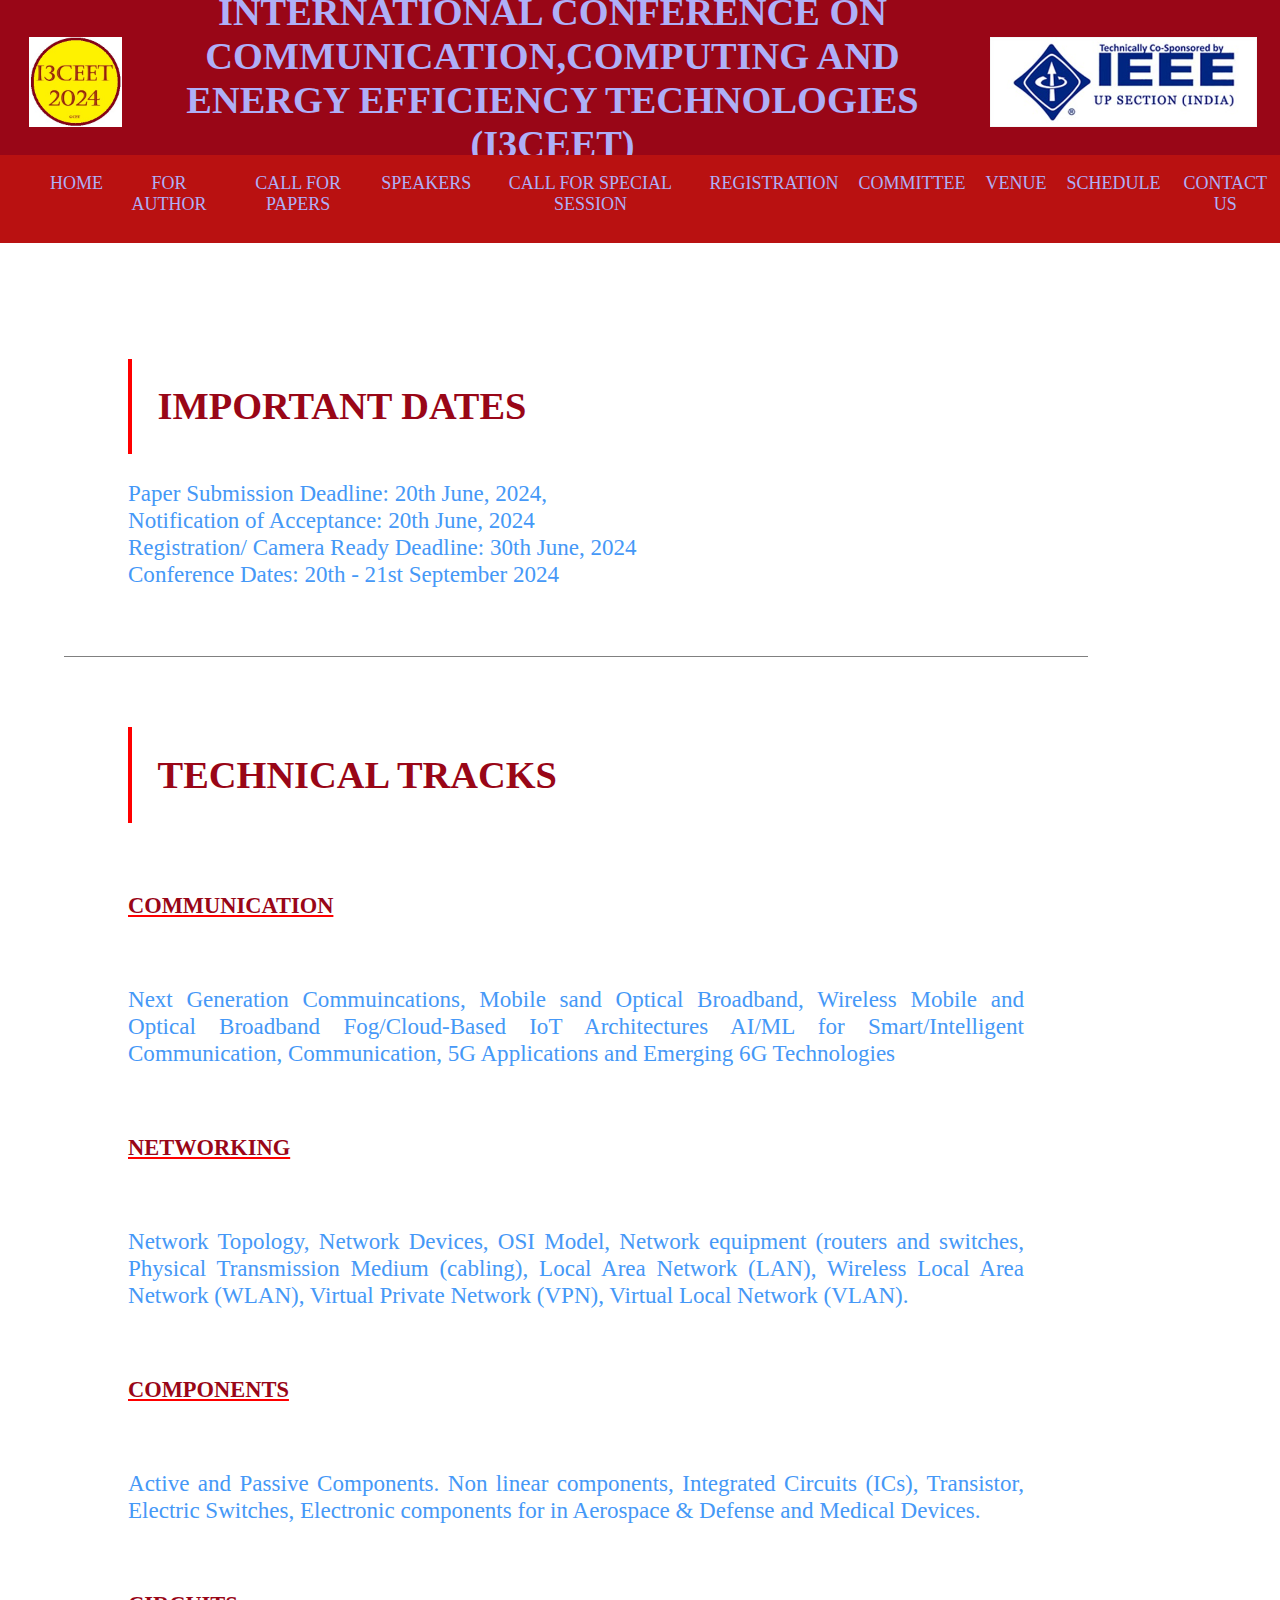
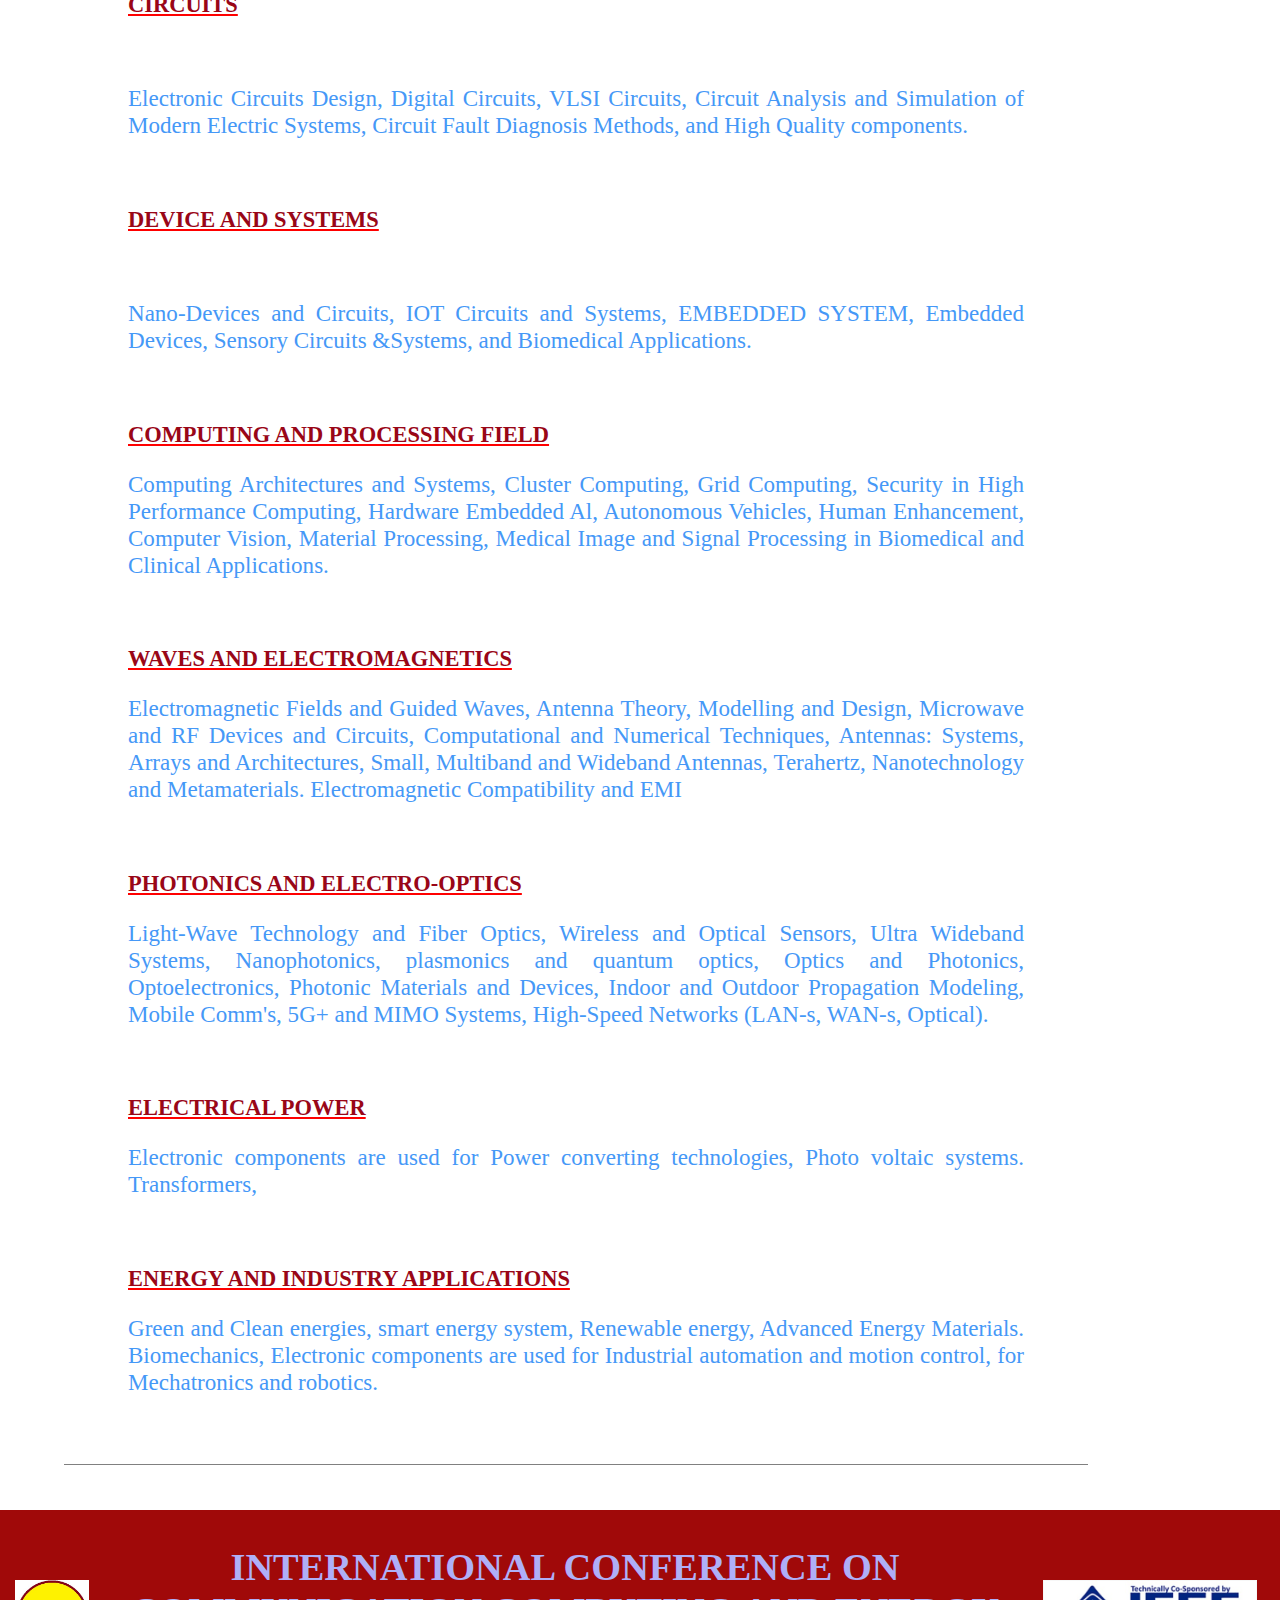
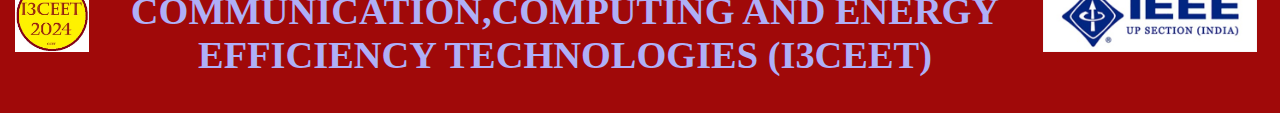
<file: author.html>
<!DOCTYPE html>
<html lang="en">
<head>
    <meta charset="UTF-8">
    <meta name="viewport" content="width=device-width, initial-scale=1.0">
    <title>I3CEET</title>
    <link rel="stylesheet" href="style.css">
    
</head>
<body>
    <header>
        <img src="assets/i3l.jpg" alt="">
        <h1>INTERNATIONAL CONFERENCE ON COMMUNICATION,COMPUTING AND ENERGY EFFICIENCY TECHNOLOGIES (I3CEET)</h1>
        <img src="assets/neww.jpg" alt="">
    </header>
    <nav>
        <ul>
            <li><a href="index.html">HOME</a></li>
            <li><a href="author.html">FOR AUTHOR</a></li>
            <li><a href="call.html">CALL FOR PAPERS</a></li>
            <li><a href="speaker.html">SPEAKERS</a></li>
            <li><a href="csession.html">CALL FOR SPECIAL SESSION</a></li>
            <li><a href="register.html">REGISTRATION</a></li>
            <li><a href="committee.html">COMMITTEE</a></li>
            <li><a href="venue.html">VENUE</a></li>
            <li><a href="schedule.html">SCHEDULE</a></li>
            <li><a href="contact.html">CONTACT US</a></li>
        </ul>
    </nav>

    <div class="cont">
        <div>
            <h1> IMPORTANT DATES</h1>
            <p>Paper Submission Deadline:  			20th June, 2024, <br>
                Notification of Acceptance:  			20th June, 2024 <br>
                Registration/ Camera Ready Deadline: 		30th June, 2024 <br>
                Conference Dates: 				20th - 21st September 2024
                </p>
        </div>
        <div>
            <h1>TECHNICAL TRACKS</h1><br>
            <h3>COMMUNICATION</h3><br>
            <p>Next Generation Commuincations, Mobile sand Optical Broadband, Wireless Mobile and Optical Broadband Fog/Cloud-Based IoT Architectures AI/ML for Smart/Intelligent Communication, Communication, 5G Applications and Emerging 6G Technologies</p><br>
            <h3>NETWORKING</h3><br>
            <p>Network Topology, Network Devices, OSI Model, Network equipment (routers and switches, Physical Transmission Medium (cabling), Local Area Network (LAN), Wireless Local Area Network (WLAN), Virtual Private Network (VPN), Virtual Local Network (VLAN).</p><br>
            <h3>COMPONENTS</h3><br>
            <p>Active and Passive Components. Non linear components, Integrated Circuits (ICs), Transistor, Electric Switches, Electronic components for in Aerospace & Defense and Medical Devices.</p><br>
           <h3>CIRCUITS </h3><br>
           <p>Electronic Circuits Design, Digital Circuits, VLSI Circuits, Circuit Analysis and Simulation of Modern Electric Systems, Circuit Fault Diagnosis Methods, and High Quality components.  </p><br>
           <h3>DEVICE AND SYSTEMS</h3><br>
           <p>Nano-Devices and Circuits, IOT Circuits and Systems, EMBEDDED SYSTEM, Embedded Devices, Sensory Circuits &Systems, and Biomedical Applications.</p><br>
           <h3>COMPUTING AND PROCESSING FIELD</h3>
           <p>Computing Architectures and Systems, Cluster Computing, Grid Computing, Security in High Performance Computing, Hardware Embedded Al, Autonomous Vehicles, Human Enhancement, Computer Vision, Material Processing, Medical Image and Signal Processing in Biomedical and Clinical Applications.</p><br>
           <h3>WAVES AND ELECTROMAGNETICS  </h3>
           <p>Electromagnetic Fields and Guided Waves, Antenna Theory, Modelling and Design, Microwave and RF Devices and Circuits, Computational and Numerical Techniques, Antennas: Systems, Arrays and Architectures, Small, Multiband and Wideband Antennas, Terahertz, Nanotechnology  and Metamaterials. Electromagnetic Compatibility and EMI</p><br>
           <h3>PHOTONICS AND ELECTRO-OPTICS</h3>
           <p>Light-Wave Technology and Fiber Optics, Wireless and Optical Sensors, Ultra Wideband Systems, Nanophotonics, plasmonics and quantum optics, Optics and Photonics, Optoelectronics, Photonic Materials and Devices, Indoor and Outdoor Propagation Modeling, Mobile Comm's, 5G+ and  MIMO Systems, High-Speed Networks (LAN-s, WAN-s, Optical).</p><br>
           <h3>ELECTRICAL POWER</h3>
           <p>Electronic components are used for Power converting technologies, Photo voltaic systems. Transformers, </p> <br>
           <h3>ENERGY AND INDUSTRY APPLICATIONS </h3>
           <p>Green and Clean energies, smart energy system, Renewable energy, Advanced Energy Materials. Biomechanics, Electronic components are used for Industrial automation and motion control, for Mechatronics and robotics.</p>
        </div>

    </div>





    
    <footer >
        <div class="foot">
            <img src="assets/i3l.jpg" alt="">
            <h1>INTERNATIONAL CONFERENCE ON COMMUNICATION,COMPUTING AND ENERGY EFFICIENCY TECHNOLOGIES (I3CEET)</h1>
            <img class="foot-img" src="assets/neww.jpg" alt="">
        </div>
    </footer>

</body>
</html>
</file>
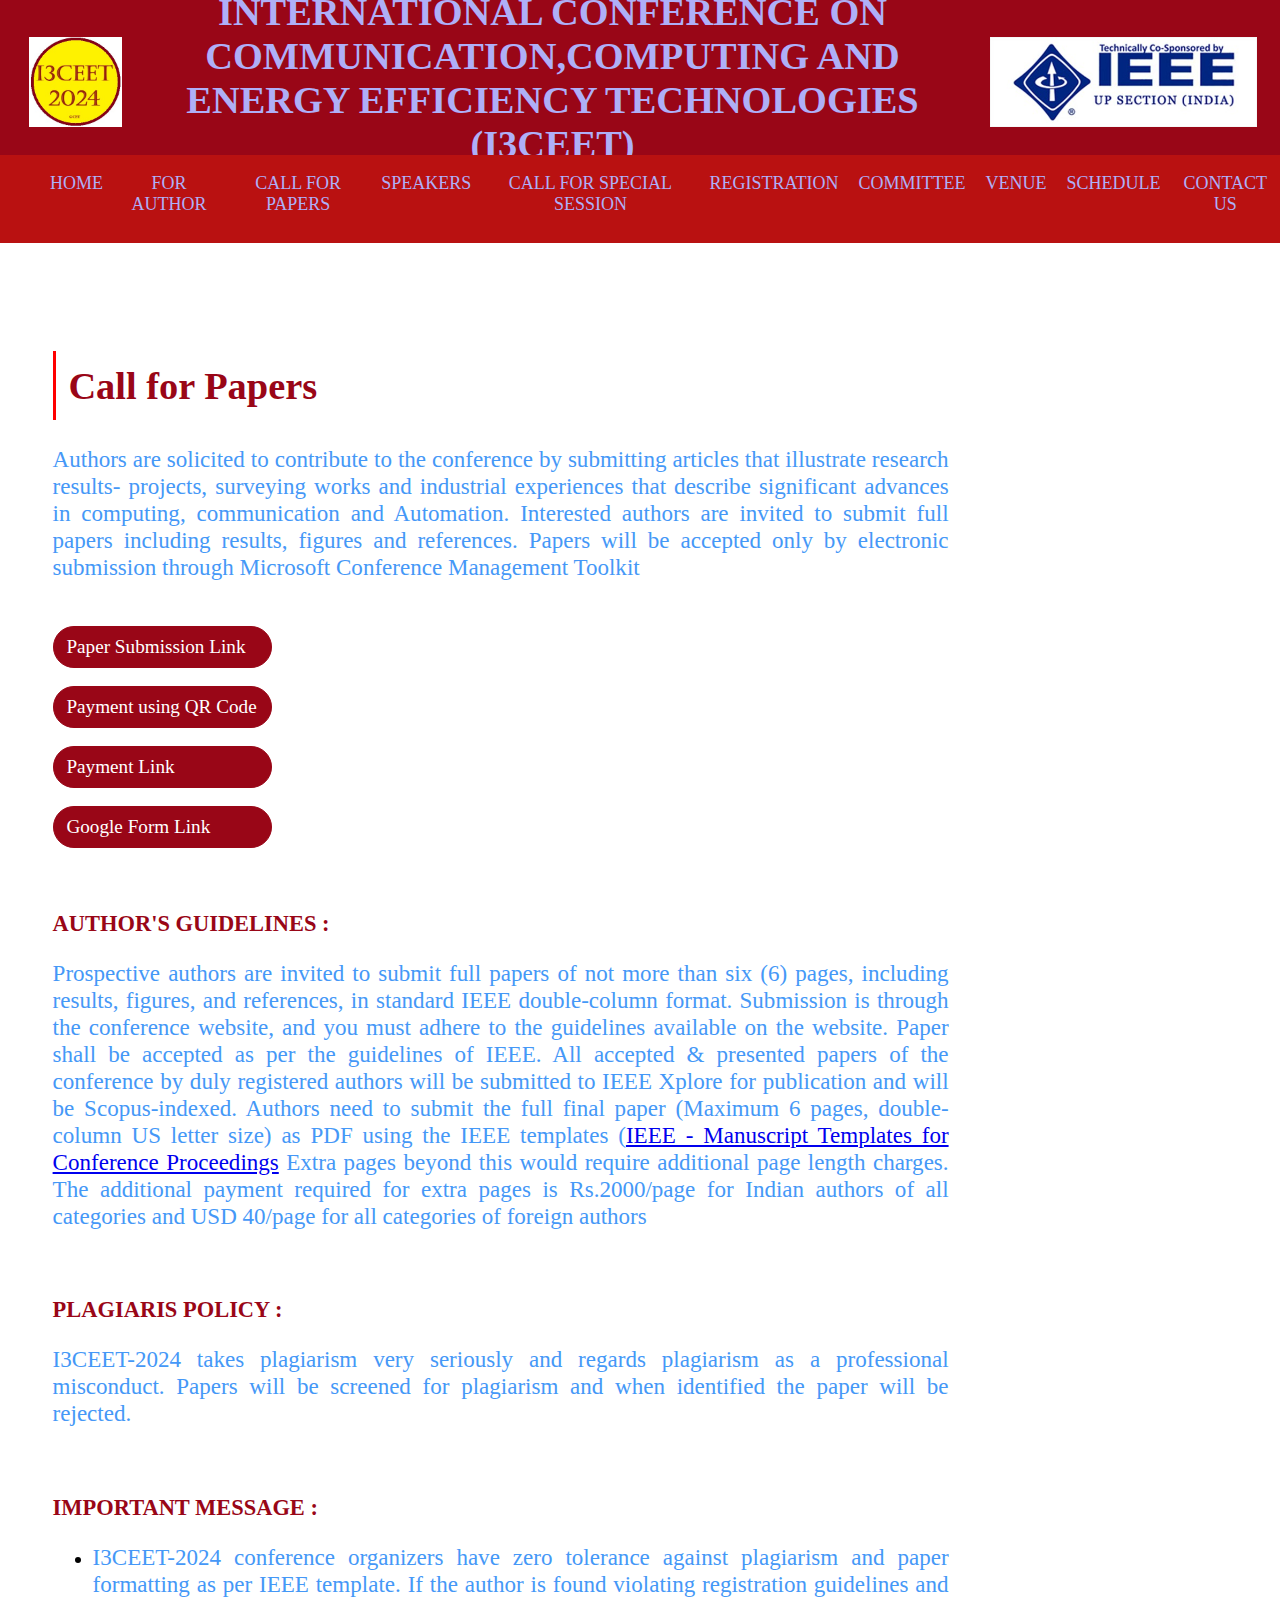
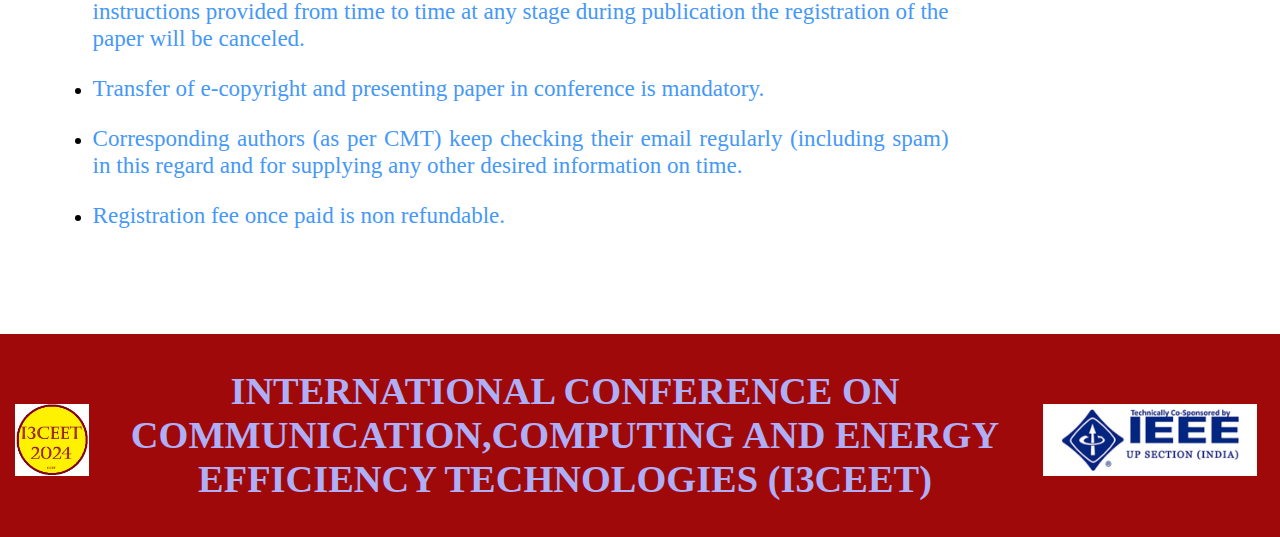
<file: call.html>
<!DOCTYPE html>
<html lang="en">
<head>
    <meta charset="UTF-8">
    <meta name="viewport" content="width=device-width, initial-scale=1.0">
    <title>I3CEET</title>
    <link rel="stylesheet" href="style.css">
    
</head>
<body>
    <header>
        <img src="assets/i3l.jpg" alt="">
        <h1>INTERNATIONAL CONFERENCE ON COMMUNICATION,COMPUTING AND ENERGY EFFICIENCY TECHNOLOGIES (I3CEET)</h1>
        <img src="assets/neww.jpg" alt="">
    </header>
    <nav>
        <ul>
            <li><a href="index.html">HOME</a></li>
            <li><a href="author.html">FOR AUTHOR</a></li>
            <li><a href="call.html">CALL FOR PAPERS</a></li>
            <li><a href="speaker.html">SPEAKERS</a></li>
            <li><a href="csession.html">CALL FOR SPECIAL SESSION</a></li>
            <li><a href="register.html">REGISTRATION</a></li>
            <li><a href="committee.html">COMMITTEE</a></li>
            <li><a href="venue.html">VENUE</a></li>
            <li><a href="schedule.html">SCHEDULE</a></li>
            <li><a href="contact.html">CONTACT US</a></li>
        </ul>
    </nav>

    <div class="cont1" style="text-align: justify;">
        <h1>Call for Papers</h1>
        <p>Authors are solicited to contribute to the conference by submitting articles that illustrate research results- projects, surveying works and industrial experiences that describe significant advances in computing, communication and Automation. Interested authors are invited to submit full papers including results, figures and references. Papers will be accepted only by electronic submission through Microsoft Conference Management Toolkit</p><br>
        <div class="bt1">
            <a href="https://cmt3.research.microsoft.com/User/Login?ReturnUrl=%2FI3CEET2024" target="_blank">Paper Submission Link</a>
        </div>
		<div class="bt1">
						<a href="register.html" target="_blank">Payment using QR Code</a>
					</div>					
		<div class="bt1">
						<a href="https://paytm.me/r-VmR3Y" target="_blank">Payment Link</a>
		</div>
        <div class="bt2">
            <a href="https://docs.google.com/forms/d/e/1FAIpQLSfvWaxgTgsMnwmtCCyCHKfiXf4DpID8FYKcvbTqrVyCJTTKtA/viewform" target="_blank">Google Form Link</a>
        </div>
        <br>

        <div>
            <h3>AUTHOR'S GUIDELINES :</h3>
            <p>Prospective authors are invited to submit full papers of not more than six (6) pages, including results, figures, and references, in standard IEEE double-column format. Submission is through the conference website, and you must adhere to the guidelines available on the website. Paper shall be accepted as per the guidelines of IEEE. All accepted & presented papers of the conference by duly registered authors will be submitted to IEEE Xplore for publication and will be Scopus-indexed.
                Authors need to submit the full final paper (Maximum 6 pages, double-column US letter size) as PDF using the IEEE templates (<a href="https://www.ieee.org/conferences/publishing/templates.html">IEEE - Manuscript Templates for Conference Proceedings</a> Extra pages beyond this would require additional page length charges. The additional payment required for extra pages is Rs.2000/page for Indian authors of all categories and USD 40/page for all categories of foreign authors
                </p><br>
                <h3>PLAGIARIS POLICY :</h3>
                <p>I3CEET-2024 takes plagiarism very seriously and regards plagiarism as a professional misconduct. Papers will be screened for plagiarism and when identified the paper will be rejected.</p><br>
                <h3>IMPORTANT MESSAGE :</h3>
                <ul>
                    <li>
                        <p>	I3CEET-2024 conference organizers have zero tolerance against plagiarism and paper formatting as per IEEE template. If the author is found violating registration guidelines and instructions provided from time to time at any stage during publication the registration of the paper will be canceled.</p>
                        <li><p>Transfer of e-copyright and presenting paper in conference is mandatory.</p></li>
                         <li><p>Corresponding authors (as per CMT) keep checking their email regularly (including spam) in this regard and for supplying any other desired information on time.</p></li>
                         <li><p>Registration fee once paid is non refundable.</p></li>
                    </li>
                </ul>
            
        </div>
    </div>
    
    </div>


    <footer >
        <div class="foot">
            <img src="assets/i3l.jpg" alt="">
            <h1>INTERNATIONAL CONFERENCE ON COMMUNICATION,COMPUTING AND ENERGY EFFICIENCY TECHNOLOGIES (I3CEET)</h1>
            <img class="foot-img" src="assets/neww.jpg" alt="">
        </div>

       
    </footer>
</body>
</html>
</file>
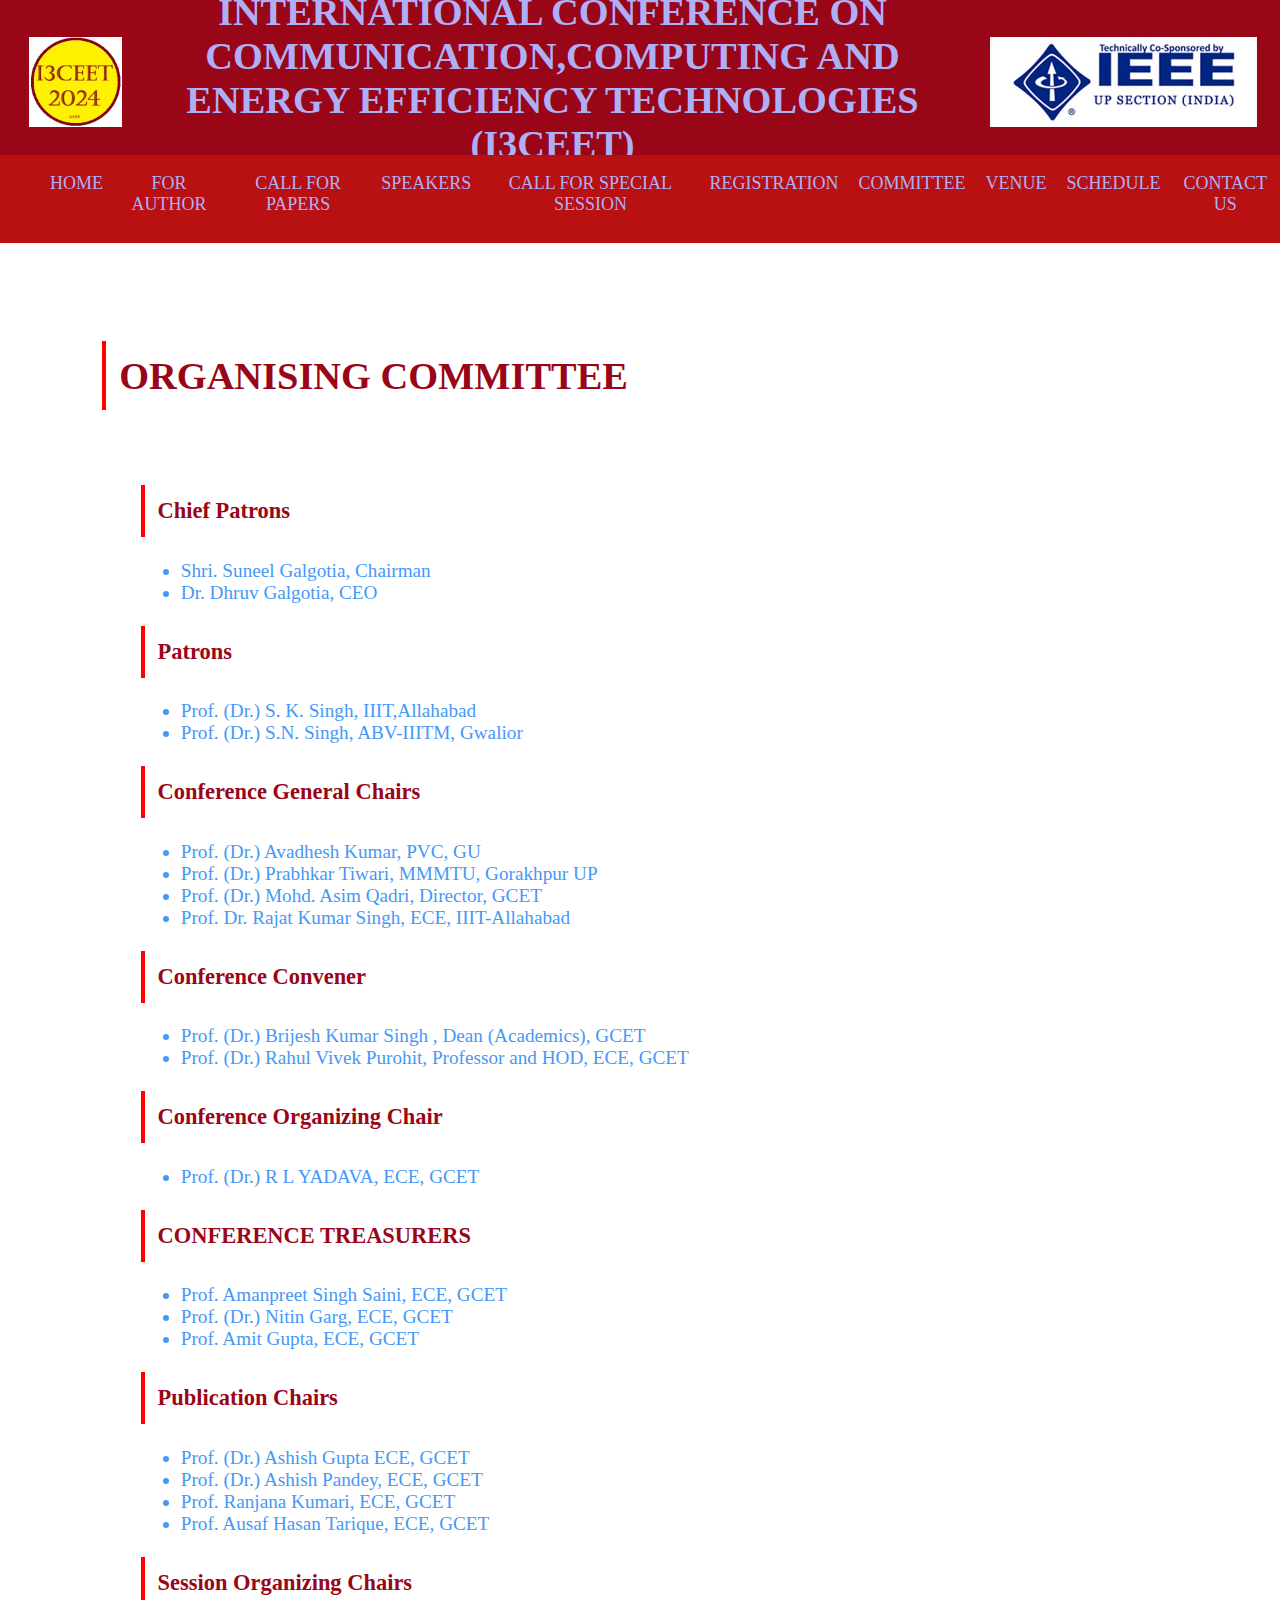
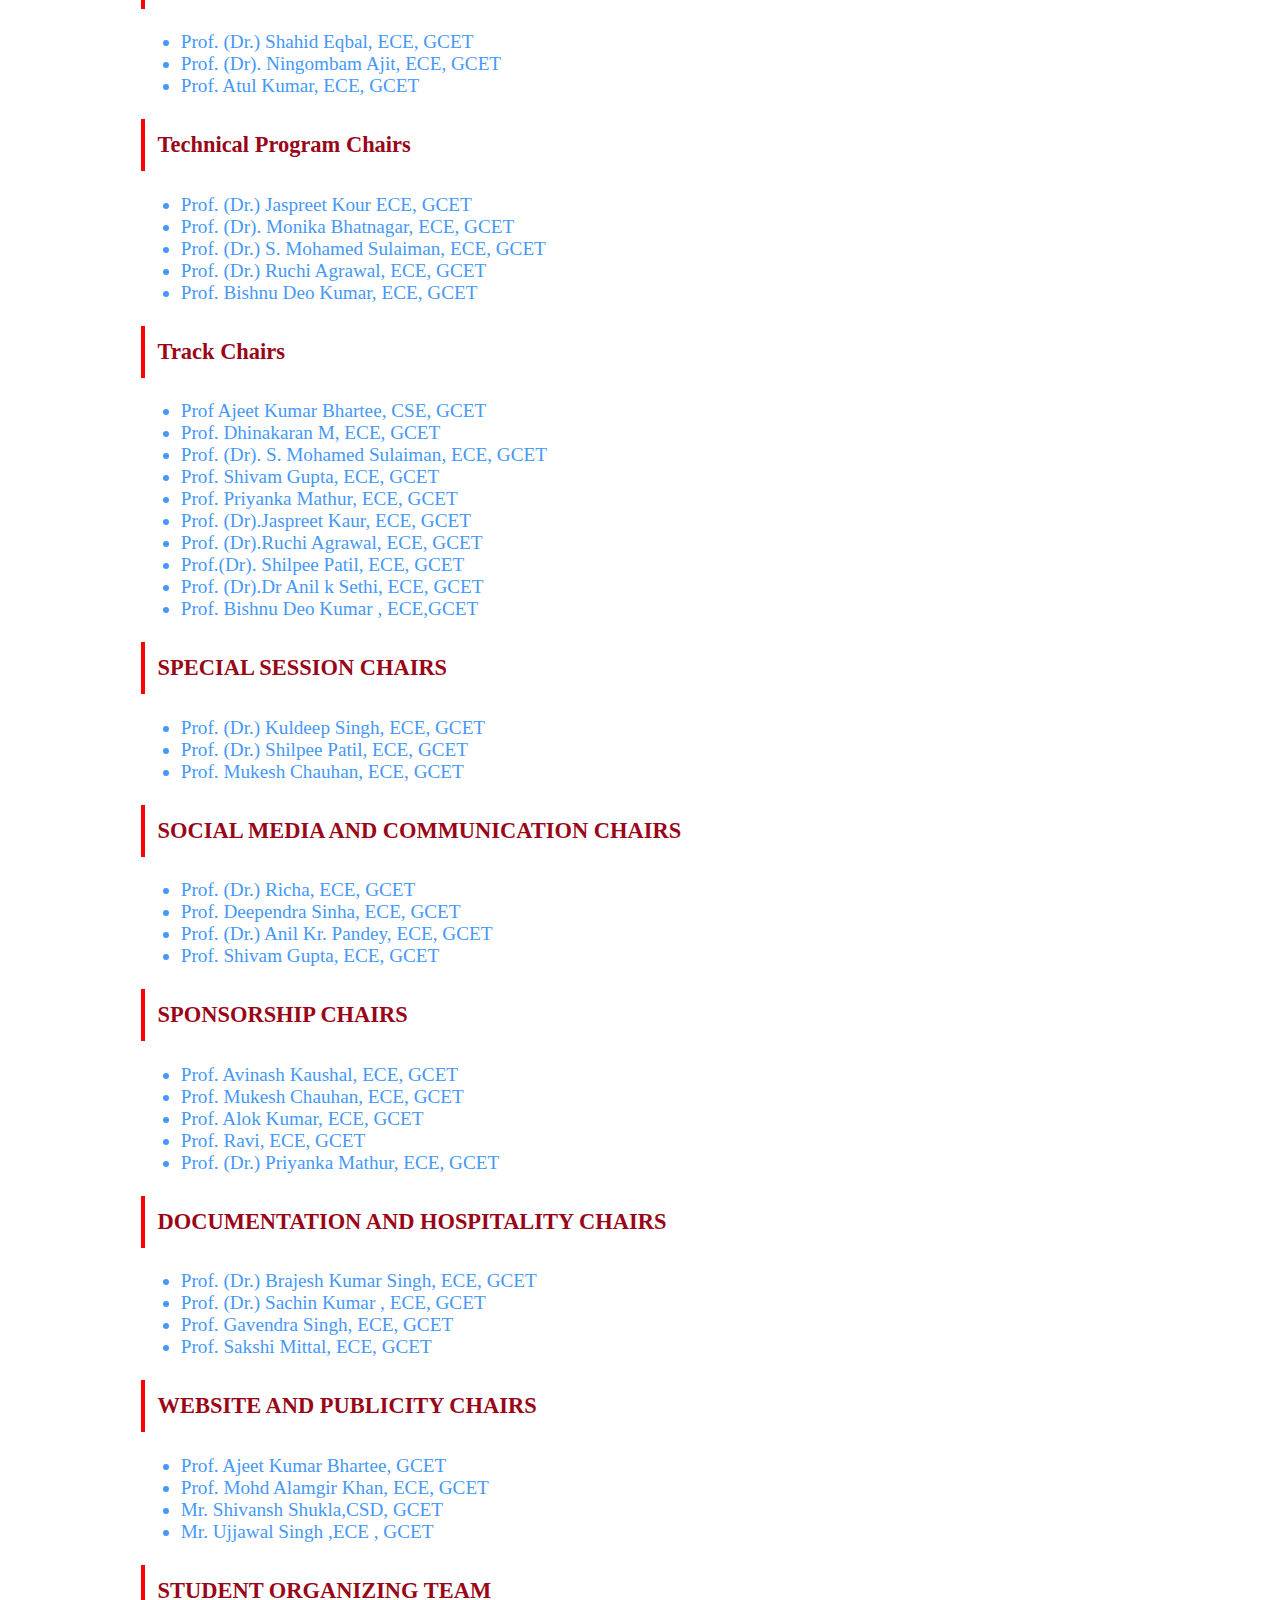
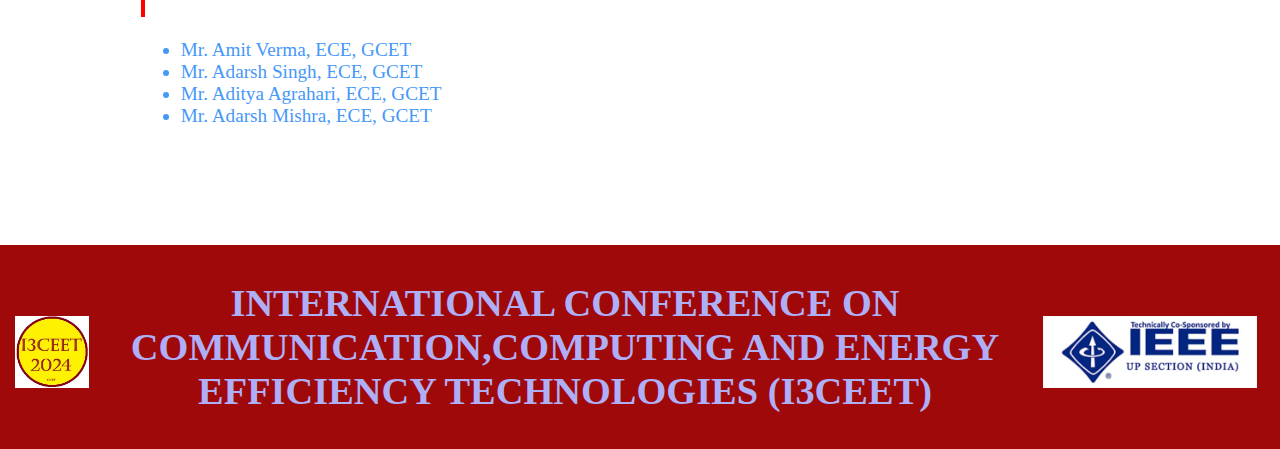
<file: committee.html>
<!DOCTYPE html>
<html lang="en">
<head>
    <meta charset="UTF-8">
    <meta name="viewport" content="width=device-width, initial-scale=1.0">
    <title>I3CEET</title>
    <link rel="stylesheet" href="style.css">
    
</head>
<body>
    <header>
        <img src="assets/i3l.jpg" alt="">
        <h1>INTERNATIONAL CONFERENCE ON COMMUNICATION,COMPUTING AND ENERGY EFFICIENCY TECHNOLOGIES (I3CEET)</h1>
        <img src="assets/neww.jpg" alt="">
    </header>
    <nav>
        <ul>
            <li><a href="index.html">HOME</a></li>
            <li><a href="author.html">FOR AUTHOR</a></li>
            <li><a href="call.html">CALL FOR PAPERS</a></li>
            <li><a href="speaker.html">SPEAKERS</a></li>
            <li><a href="csession.html">CALL FOR SPECIAL SESSION</a></li>
            <li><a href="register.html">REGISTRATION</a></li>
            <li><a href="committee.html">COMMITTEE</a></li>
            <li><a href="venue.html">VENUE</a></li>
            <li><a href="schedule.html">SCHEDULE</a></li>
            <li><a href="contact.html">CONTACT US</a></li>
        </ul>
    </nav>


    <div class="comm" style="color: rgb(69, 152, 247);" >
        <h1>ORGANISING COMMITTEE</h1>

        <div>
            <h3>Chief Patrons</h3>
            <ul>
                <li>Shri. Suneel Galgotia, Chairman </li>
                <li>Dr. Dhruv Galgotia, CEO</li>
            </ul>

            <h3>Patrons</h3>
            <ul>
                <li>Prof. (Dr.) S. K. Singh, IIIT,Allahabad</li>
                <li> Prof. (Dr.) S.N. Singh, ABV-IIITM, Gwalior</li>
            </ul>

            <h3>Conference General Chairs</h3>
            <ul>
                <li>Prof. (Dr.) Avadhesh Kumar, PVC, GU</li>
                <li>Prof. (Dr.) Prabhkar Tiwari, MMMTU, Gorakhpur UP</li>
                <li>Prof. (Dr.) Mohd. Asim Qadri, Director, GCET</li>
                <li>Prof. Dr. Rajat Kumar Singh, ECE, IIIT-Allahabad</li>
            </ul>

            <h3>Conference Convener</h3>
            <ul>
                <li>Prof. (Dr.) Brijesh Kumar Singh , Dean (Academics), GCET</li>
                <li>Prof. (Dr.) Rahul Vivek Purohit, Professor and HOD, ECE, GCET</li>
            </ul>

            <h3>Conference Organizing Chair</h3>
            <ul>
                <li>Prof. (Dr.) R L YADAVA, ECE, GCET</li>
            </ul>

            <h3>CONFERENCE TREASURERS</h3>
            <ul>
                <li>Prof. Amanpreet Singh Saini, ECE, GCET</li>
                <li>Prof. (Dr.) Nitin Garg, ECE, GCET</li>
                <li>Prof.  Amit Gupta, ECE, GCET</li>
            </ul>

            <h3>Publication Chairs</h3>
            <ul>
                <li>Prof. (Dr.) Ashish Gupta ECE, GCET
                </li>
                <li>Prof. (Dr.) Ashish Pandey, ECE, GCET
                </li>
                <li>Prof. Ranjana Kumari, ECE, GCET
                </li>
                <li>Prof. Ausaf Hasan Tarique, ECE, GCET
                </li>
            </ul>

            <h3>Session Organizing Chairs</h3>
            <ul>
                <li>Prof. (Dr.) Shahid Eqbal, ECE, GCET
                </li>
                <li>Prof. (Dr). Ningombam Ajit, ECE, GCET
                </li>
                <li>Prof. Atul Kumar, ECE, GCET
                </li>
                
            </ul>

            <h3>Technical Program Chairs</h3>
            <ul>
                <li>Prof. (Dr.) Jaspreet Kour ECE, GCET</li>
                <li>Prof. (Dr). Monika Bhatnagar, ECE, GCET</li>
                <li>Prof. (Dr.) S. Mohamed Sulaiman, ECE, GCET</li>
                <li>Prof. (Dr.) Ruchi Agrawal, ECE, GCET</li>
                <li>Prof. Bishnu Deo Kumar, ECE, GCET</li>
            </ul>



            


            <h3>Track Chairs </h3>
            <ul>
                <li>Prof Ajeet Kumar Bhartee, CSE, GCET</li>
                <li>Prof. Dhinakaran M, ECE, GCET</li>
                <li>Prof. (Dr). S. Mohamed Sulaiman, ECE, GCET</li>
                <li>Prof. Shivam Gupta, ECE, GCET</li>
                <li>Prof. Priyanka Mathur, 	ECE, GCET</li>
                <li>Prof. (Dr).Jaspreet Kaur, ECE, GCET</li>
                <li>Prof. (Dr).Ruchi Agrawal, ECE, GCET</li>
                <li>Prof.(Dr). Shilpee Patil, ECE, GCET</li>
                <li>Prof. (Dr).Dr Anil k Sethi, ECE, GCET</li>
                <li>Prof. Bishnu Deo Kumar , ECE,GCET</li>
            </ul>

            <h3>SPECIAL SESSION CHAIRS</h3>
            <ul>
                <li>Prof. (Dr.) Kuldeep Singh, ECE, GCET</li>
                <li>Prof. (Dr.) Shilpee Patil, ECE, GCET</li>
                <li>Prof. Mukesh Chauhan, ECE, GCET</li>
            </ul>

            <h3>SOCIAL MEDIA AND COMMUNICATION CHAIRS</h3>
            <ul>
                <li>Prof. (Dr.) Richa, ECE, GCET</li>
                <li>Prof. Deependra Sinha, ECE, GCET</li>
                <li>Prof. (Dr.) Anil Kr. Pandey, ECE, GCET</li>
                <li>Prof. Shivam Gupta, ECE, GCET</li>
            </ul>

            <h3>SPONSORSHIP CHAIRS</h3>
            <ul>
                <li>Prof. Avinash Kaushal, ECE, GCET</li>
                <li>Prof. Mukesh Chauhan, ECE, GCET</li>
                <li>Prof. Alok Kumar, ECE, GCET</li>
                <li>Prof.  Ravi, ECE, GCET</li>
                <li>Prof. (Dr.)  Priyanka Mathur, ECE, GCET</li>
            </ul>

            <h3>DOCUMENTATION AND HOSPITALITY CHAIRS</h3>
            <ul>
                <li>Prof. (Dr.) Brajesh Kumar Singh, ECE, GCET</li>
                <li>Prof. (Dr.) Sachin Kumar , ECE, GCET</li>
                <li>Prof.  Gavendra Singh, ECE, GCET</li>
                <li>Prof. Sakshi Mittal, ECE, GCET</li>
            </ul>

            <h3>WEBSITE AND PUBLICITY CHAIRS</h3>
            <ul>
                <li>Prof. Ajeet Kumar Bhartee, GCET</li>
                <li>Prof. Mohd Alamgir Khan, 			ECE, GCET</li>
                <li>Mr. Shivansh Shukla,CSD, GCET </li>
                <li>Mr. Ujjawal Singh ,ECE , GCET</li>
            </ul>

            <h3>STUDENT ORGANIZING TEAM</h3>
            <ul>
                <li>Mr.  Amit Verma, ECE, GCET</li>
                <li>Mr.  Adarsh Singh, ECE, GCET</li>
                <li>Mr.  Aditya Agrahari, ECE, GCET</li>
                <li>Mr.  Adarsh Mishra, ECE, GCET </li>
            </ul>
        </div>
        
    </div>


    <footer >
        <div class="foot">
            <img src="assets/i3l.jpg" alt="">
           <h1>INTERNATIONAL CONFERENCE ON COMMUNICATION,COMPUTING AND ENERGY EFFICIENCY TECHNOLOGIES (I3CEET)</h1>
            <img class="foot-img" src="assets/neww.jpg" alt="">
        </div>

        
    </footer>
</body>
</html>
</file>
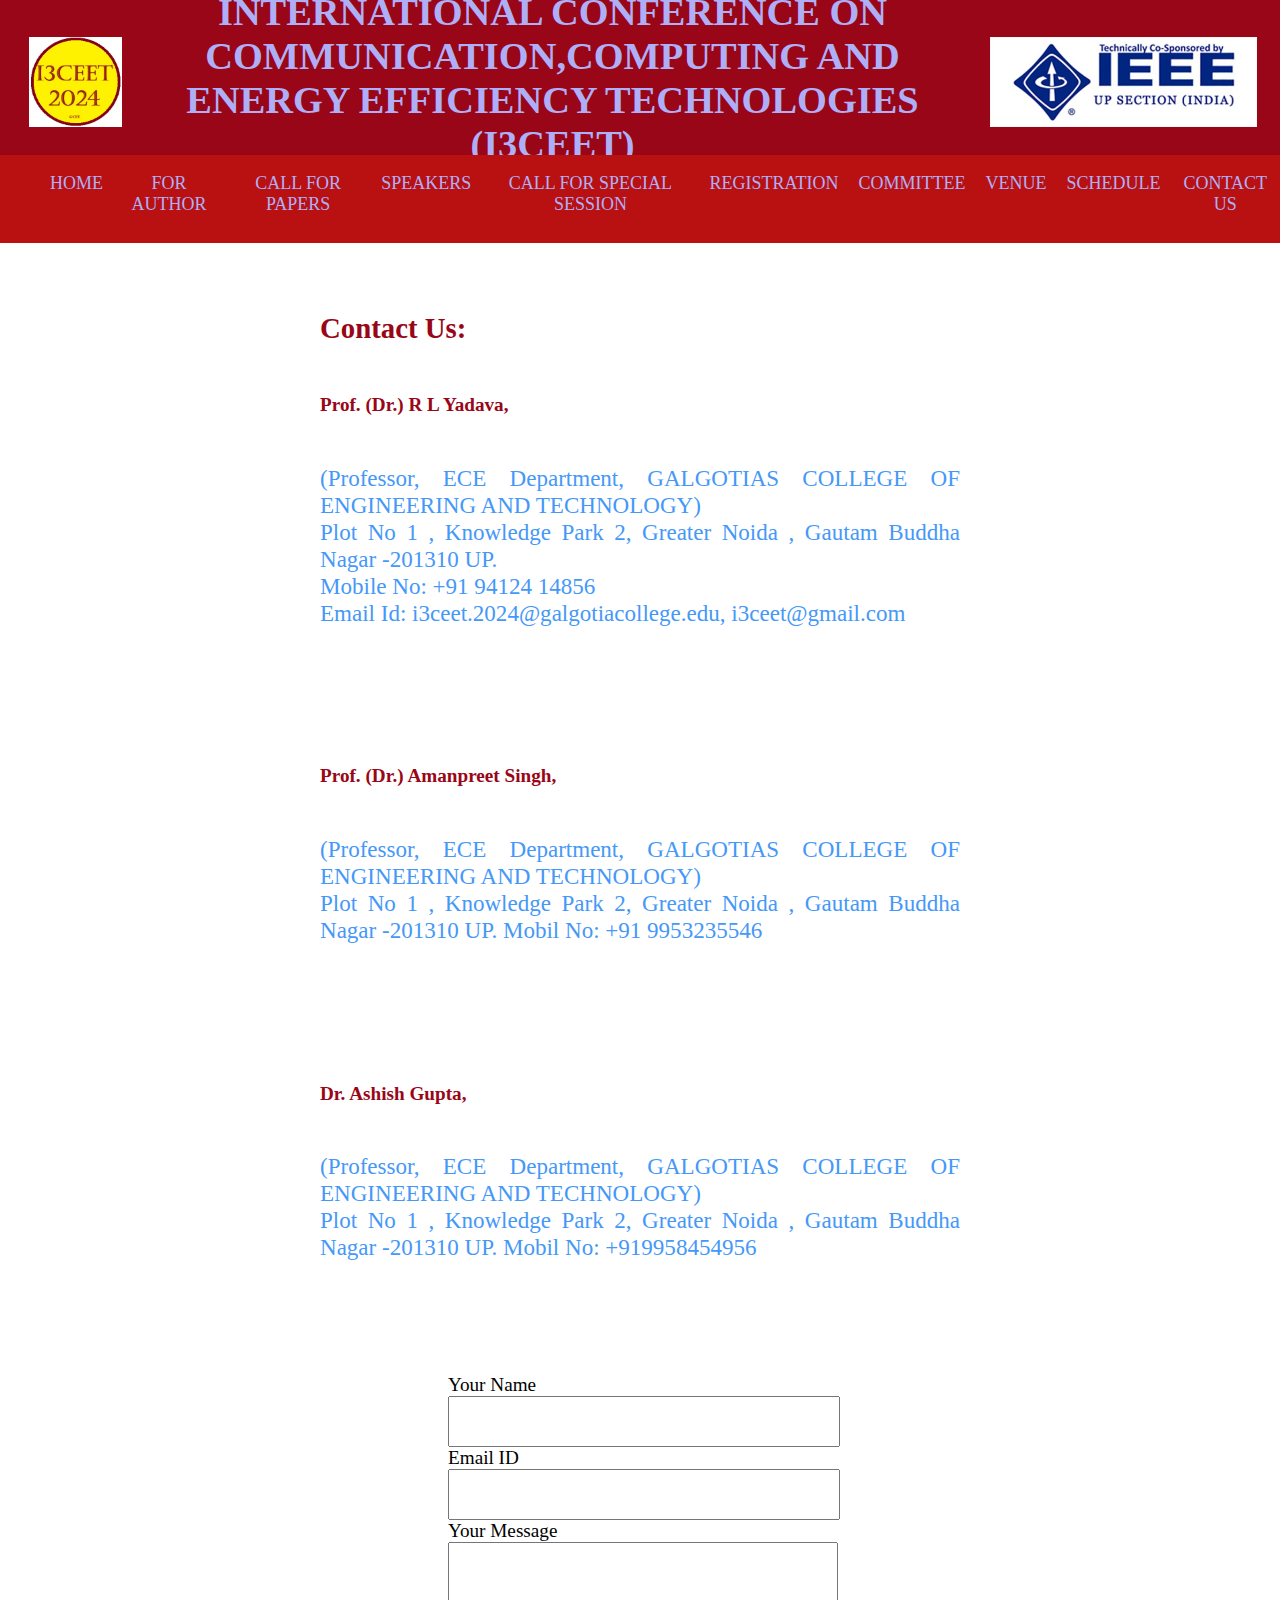
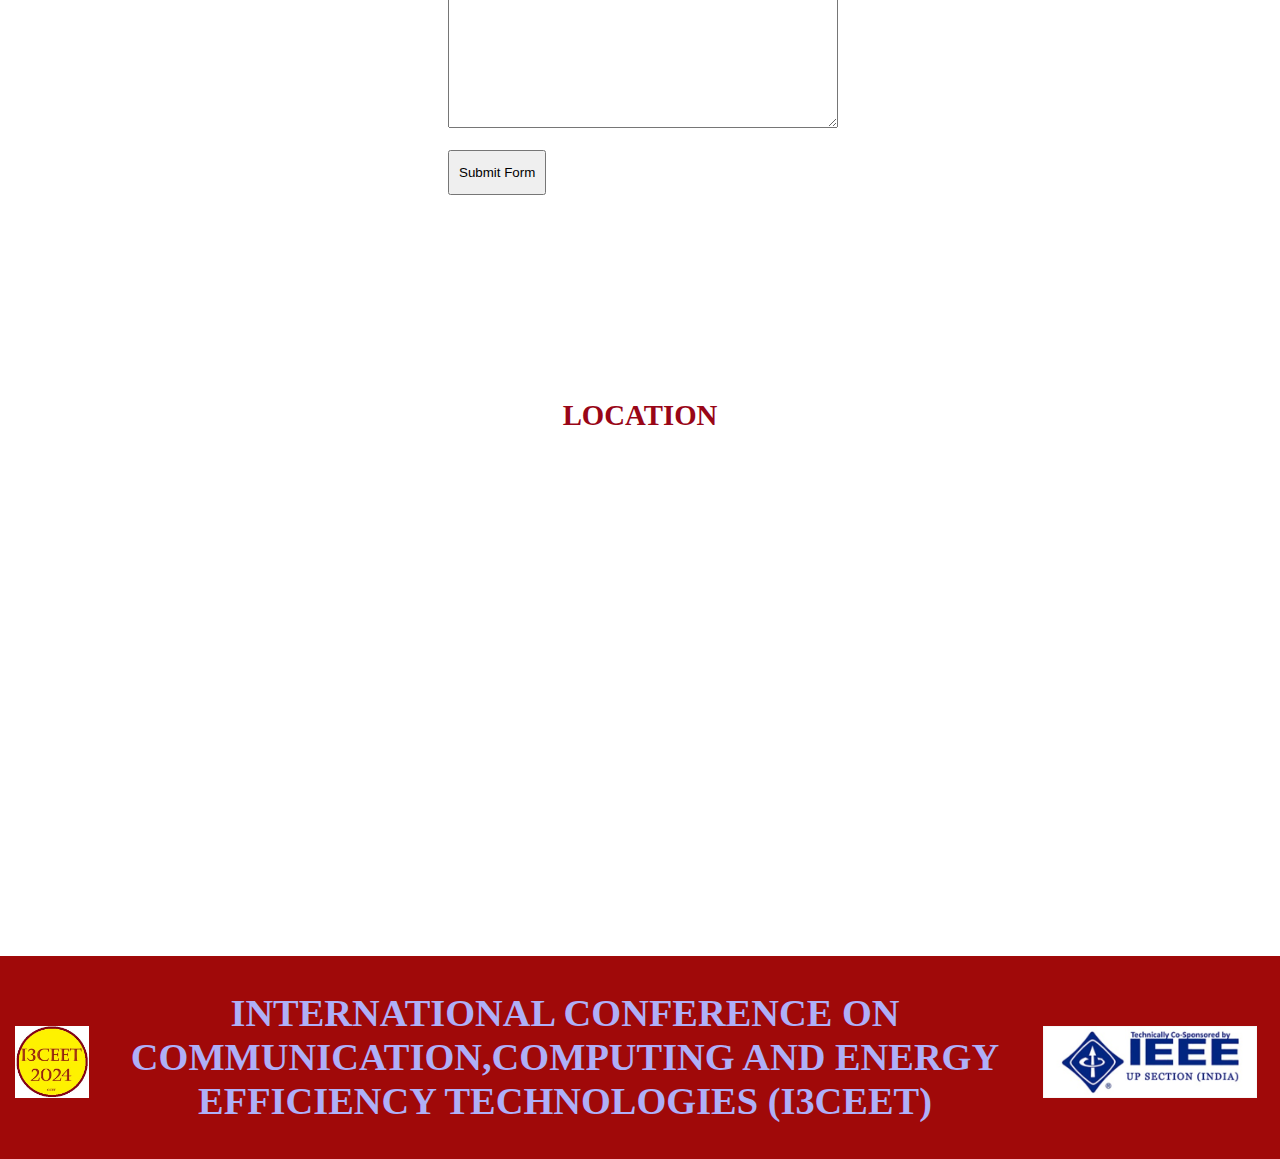
<file: contact.html>
<!DOCTYPE html>
<html lang="en">

<head>
    <meta charset="UTF-8">
    <meta name="viewport" content="width=device-width, initial-scale=1.0">
    <title>I3CEET</title>
    <link rel="stylesheet" href="style.css">

</head>

<body>
    <header>
        <img src="assets/i3l.jpg" alt="">
        <h1>INTERNATIONAL CONFERENCE ON COMMUNICATION,COMPUTING AND ENERGY EFFICIENCY TECHNOLOGIES (I3CEET)</h1>
        <img src="assets/neww.jpg" alt="">
    </header>
    <nav>
        <ul>
            <li><a href="index.html">HOME</a></li>
            <li><a href="author.html">FOR AUTHOR</a></li>
            <li><a href="call.html">CALL FOR PAPERS</a></li>
            <li><a href="speaker.html">SPEAKERS</a></li>
            <li><a href="csession.html">CALL FOR SPECIAL SESSION</a></li>
            <li><a href="register.html">REGISTRATION</a></li>
            <li><a href="committee.html">COMMITTEE</a></li>
            <li><a href="venue.html">VENUE</a></li>
            <li><a href="schedule.html">SCHEDULE</a></li>
            <li><a href="contact.html">CONTACT US</a></li>
        </ul>
    </nav>
    <div class="fac" style="text-align: justify;">
        <h2>Contact Us:</h2>
        <h4>Prof. (Dr.) R L Yadava,</h4>
        <p>(Professor, ECE Department, GALGOTIAS COLLEGE OF ENGINEERING AND TECHNOLOGY)  <br>Plot No 1 , Knowledge Park 2,
            Greater Noida , Gautam Buddha Nagar -201310 UP. <br>Mobile No: +91 94124 14856 <br> Email Id:
            i3ceet.2024@galgotiacollege.edu, i3ceet@gmail.com
        </p>
    </div>
    <div class="fac" style="text-align: justify;">
    
        <h4>Prof. (Dr.) Amanpreet Singh,</h4>
        <p>(Professor, ECE Department, GALGOTIAS COLLEGE OF ENGINEERING AND TECHNOLOGY)  <br>Plot No 1 , Knowledge Park 2,
            Greater Noida , Gautam Buddha Nagar -201310 UP.
        Mobil No: +91 9953235546
        
    </div>
    <div class="fac" style="text-align: justify;">
        <h4>Dr. Ashish Gupta,</h4>
        <p>(Professor, ECE Department, GALGOTIAS COLLEGE OF ENGINEERING AND TECHNOLOGY)  <br>Plot No 1 , Knowledge Park 2,
            Greater Noida , Gautam Buddha Nagar -201310 UP.
        Mobil No: +919958454956
        
    </div>

    <div class="main">
        <form action="https://api.web3forms.com/submit" method="POST">

            <input type="hidden" name="access_key" value="f3d8ed27-3dbe-4ce4-a8d2-49d55e7f7d67">

            <label for="text">Your Name</label>
            <input id="text" type="text" name="name" required>

            <label for="email">Email ID</label>
            <input id="email" type="email" name="email" required>
            <label for="msg">Your Message</label><br>
            <textarea id="msg" name="message" required></textarea><br>
            <button class="but" type="submit">Submit Form</button>

        </form>

    </div>
    <div class="loc">
        <h2>LOCATION</h2>
        <iframe
            src="https://www.google.com/maps/embed?pb=!1m18!1m12!1m3!1d3507.738064754125!2d77.49505052414241!3d28.45731139201849!2m3!1f0!2f0!3f0!3m2!1i1024!2i768!4f13.1!3m3!1m2!1s0x390cc1dc8b29c0e1%3A0x4ee84fe65c694f0!2sGALGOTIAS%20COLLEGE%20OF%20ENGINEERING%20AND%20TECHNOLOGY%2C%20Knowledge%20Park%20II%2C%20Greater%20Noida%2C%20Uttar%20Pradesh%20201310!5e0!3m2!1sen!2sin!4v1714678327102!5m2!1sen!2sin"
            width="600" height="450" style="border:0;" allowfullscreen="" loading="lazy"
            referrerpolicy="no-referrer-when-downgrade"></iframe>

    </div>

    <footer>
        <div class="foot">
            <img src="assets/i3l.jpg" alt="">
            <h1>INTERNATIONAL CONFERENCE ON COMMUNICATION,COMPUTING AND ENERGY EFFICIENCY TECHNOLOGIES (I3CEET)</h1>
            <img class="foot-img" src="assets/neww.jpg" alt="">
        </div>

     
    </footer>
</body>

</html>
</file>
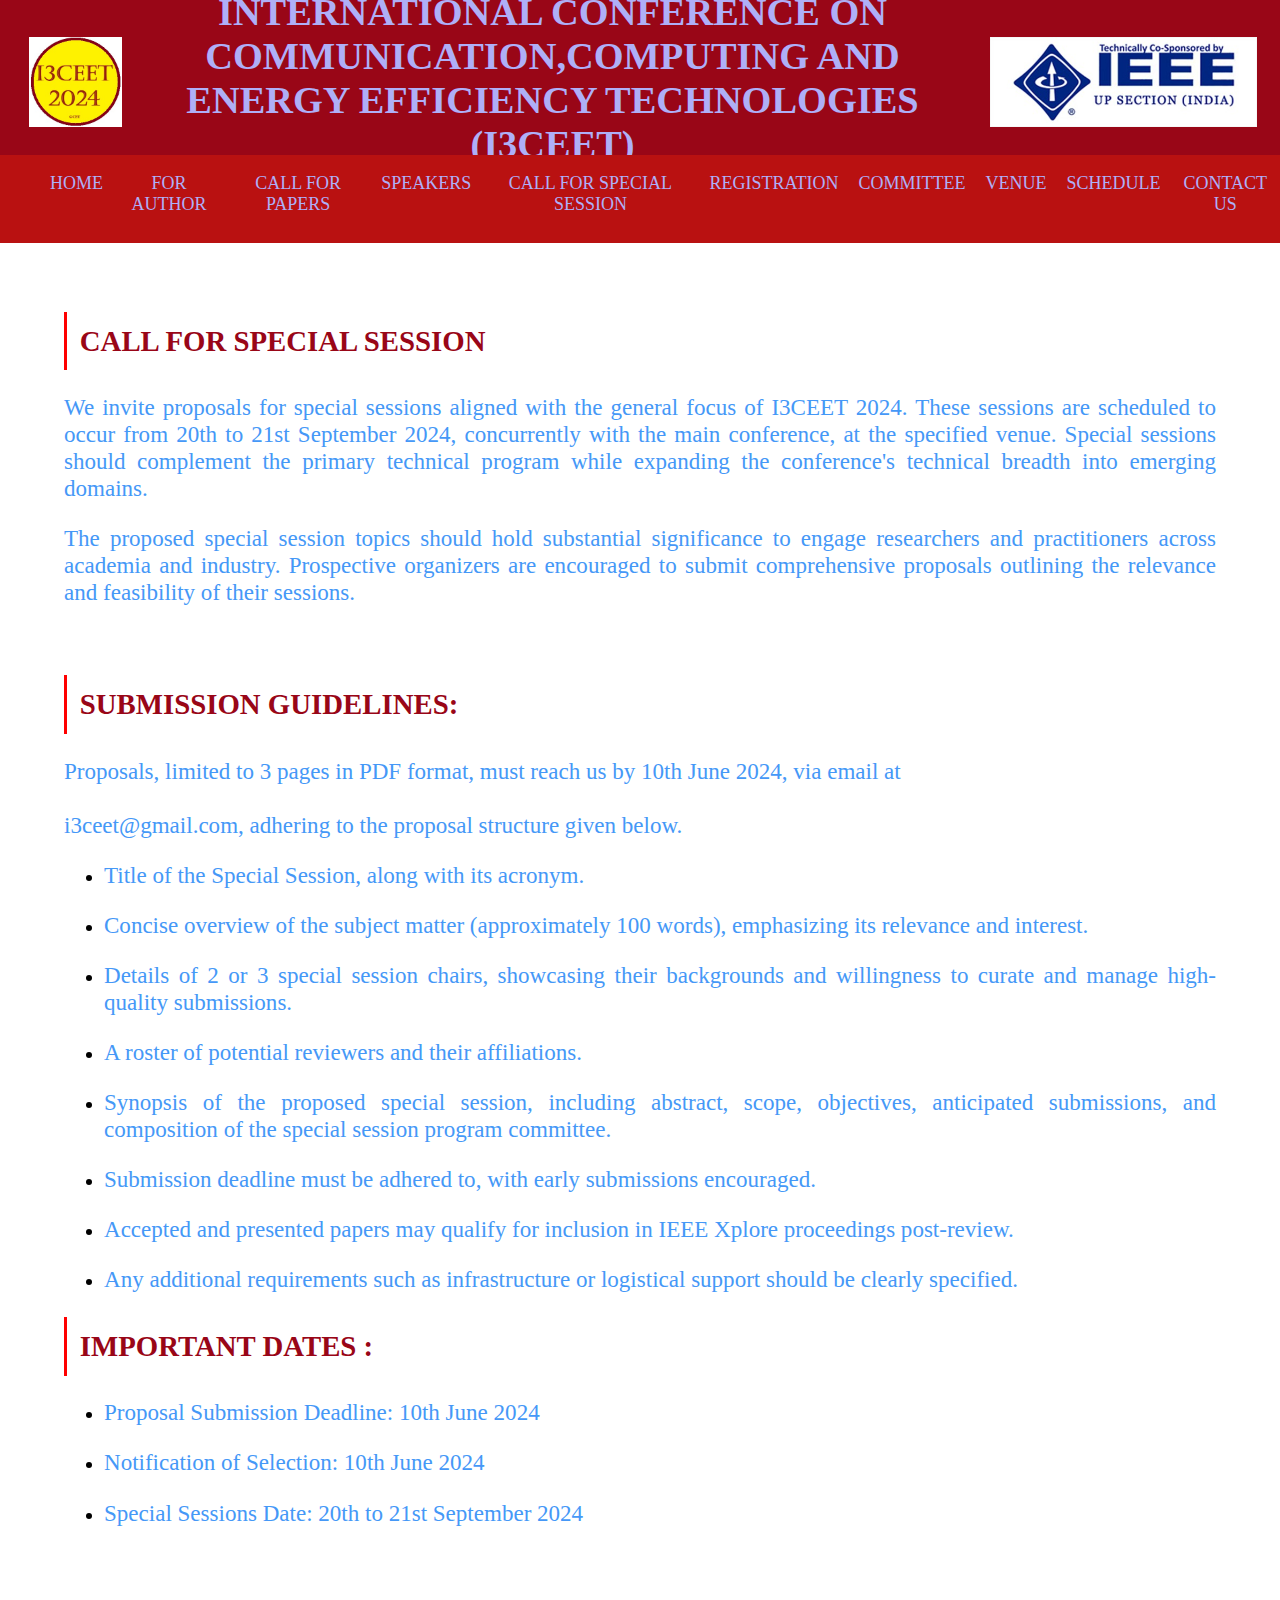
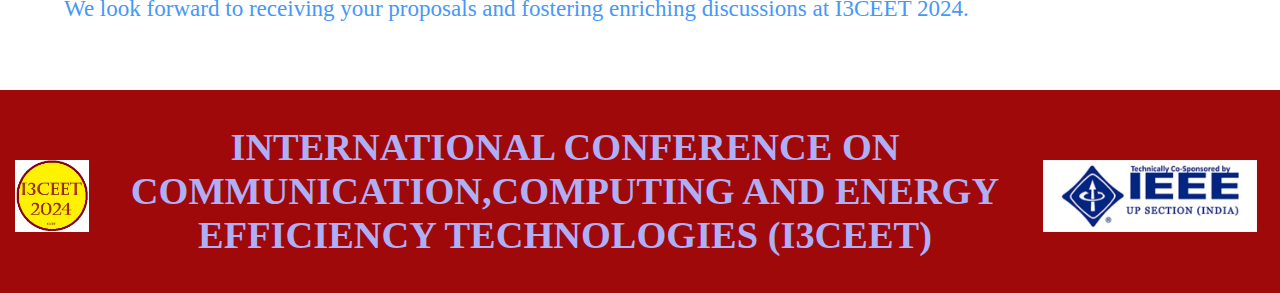
<file: csession.html>
<!DOCTYPE html>
<html lang="en">
<head>
    <meta charset="UTF-8">
    <meta name="viewport" content="width=device-width, initial-scale=1.0">
    <title>I3CEET</title>
    <link rel="stylesheet" href="style.css">
</head>
<header>
    <img src="assets/i3l.jpg" alt="">
    <h1>INTERNATIONAL CONFERENCE ON COMMUNICATION,COMPUTING AND ENERGY EFFICIENCY TECHNOLOGIES (I3CEET)</h1>
    <img src="assets/neww.jpg" alt="">
</header>
<nav>
    <ul>
        <li><a href="index.html">HOME</a></li>
        <li><a href="author.html">FOR AUTHOR</a></li>
        <li><a href="call.html">CALL FOR PAPERS</a></li>
        <li><a href="speaker.html">SPEAKERS</a></li>
        <li><a href="csession.html">CALL FOR SPECIAL SESSION</a></li>
        <li><a href="register.html">REGISTRATION</a></li>
        <li><a href="committee.html">COMMITTEE</a></li>
        <li><a href="venue.html">VENUE</a></li>
        <li><a href="schedule.html">SCHEDULE</a></li>
        <li><a href="contact.html">CONTACT US</a></li>
    </ul>
</nav>
<div class="ses" style="text-align: justify;">
    <h2>CALL FOR SPECIAL SESSION</h2>
    <p>We invite proposals for special sessions aligned with the general focus of I3CEET 2024. These sessions are scheduled to occur from 20th to 21st September 2024, concurrently with the main conference, at the specified venue. Special sessions should complement the primary technical program while expanding the conference's technical breadth into emerging domains.</p>
    <p>The proposed special session topics should hold substantial significance to engage researchers and practitioners across academia and industry. Prospective organizers are encouraged to submit comprehensive proposals outlining the relevance and feasibility of their sessions.</p><br>
    <h2>
        SUBMISSION GUIDELINES:
        </h2>
        <p>Proposals, limited to 3 pages in PDF format, must reach us by 10th June 2024, via email at <br>
            <br>
            i3ceet@gmail.com, adhering to the proposal structure given below.
            </p>
            <ul>
                <li>
                    <p>Title of the Special Session, along with its acronym.</p>
                    <li>
                        <p>Concise overview of the subject matter (approximately 100 words), emphasizing its relevance and interest.</p>
                    </li>
                    <li><p>Details of 2 or 3 special session chairs, showcasing their backgrounds and willingness to curate and manage high-quality submissions.</p></li>
                    <li><p>A roster of potential reviewers and their affiliations.</p></li>
                    <li><p>Synopsis of the proposed special session, including abstract, scope, objectives, anticipated submissions, and composition of the special session program committee.</p></li>
                    <li><p>Submission deadline must be adhered to, with early submissions encouraged.</p></li>
                    <li><p>Accepted and presented papers may qualify for inclusion in IEEE Xplore proceedings post-review.</p>
                    </li>
                    <li><p>Any additional requirements such as infrastructure or logistical support should be clearly specified.

                    </p>
                </li>
            </ul>
            <h2>IMPORTANT DATES :</h2>
            <ul>
                <li><p>Proposal Submission Deadline: 				10th June 2024</p></li>
                <li><p>Notification of Selection:  					10th June 2024</p></li>
                <li><p>Special Sessions Date: 					20th to 21st September 2024</p></li>
            </ul><br>
            <p>We look forward to receiving your proposals and fostering enriching discussions at I3CEET 2024.</p>
            
</div>
<footer>
    <div class="foot">
        <img src="assets/i3l.jpg" alt="">
        <h1>INTERNATIONAL CONFERENCE ON COMMUNICATION,COMPUTING AND ENERGY EFFICIENCY TECHNOLOGIES (I3CEET)</h1> 
        <img class="foot-img" src="assets/neww.jpg" alt="">
    </div>


</footer>
</body>

</html>
</file>
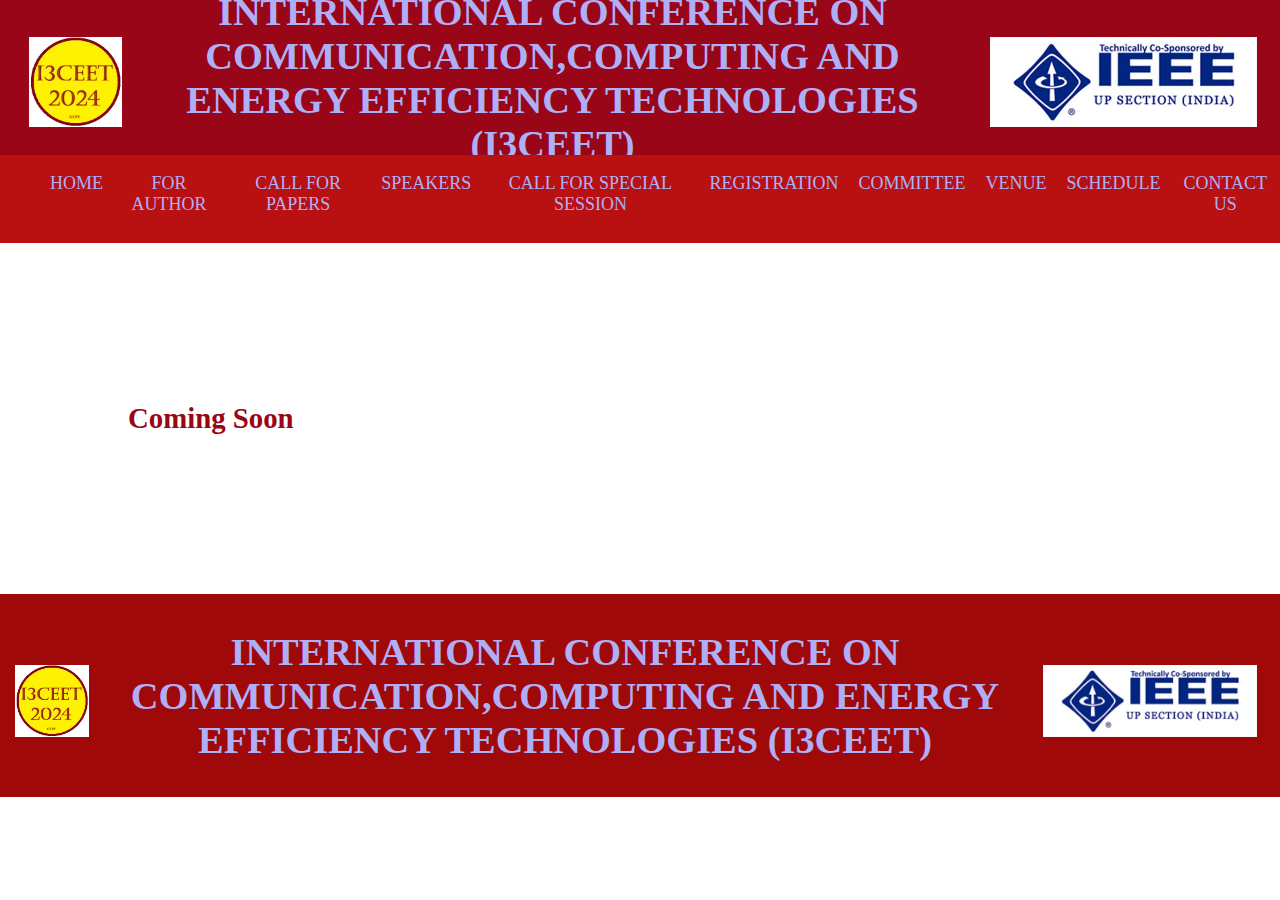
<file: schedule.html>
<!DOCTYPE html>
<html lang="en">

<head>
    <meta charset="UTF-8">
    <meta name="viewport" content="width=device-width, initial-scale=1.0">
    <title>I3CEET</title>
    <link rel="stylesheet" href="style.css">

</head>

<body>
    <header>
        <img src="assets/i3l.jpg" alt="">
        <h1>INTERNATIONAL CONFERENCE ON COMMUNICATION,COMPUTING AND ENERGY EFFICIENCY TECHNOLOGIES (I3CEET)</h1>
        <img src="assets/neww.jpg" alt="">
    </header>
    <nav>
        <ul>
            <li><a href="index.html">HOME</a></li>
            <li><a href="author.html">FOR AUTHOR</a></li>
            <li><a href="call.html">CALL FOR PAPERS</a></li>
            <li><a href="speaker.html">SPEAKERS</a></li>
            <li><a href="csession.html">CALL FOR SPECIAL SESSION</a></li>
            <li><a href="register.html">REGISTRATION</a></li>
            <li><a href="committee.html">COMMITTEE</a></li>
            <li><a href="venue.html">VENUE</a></li>
            <li><a href="schedule.html">SCHEDULE</a></li>
            <li><a href="contact.html">CONTACT US</a></li>
        </ul>
    </nav>
    <div class="scee">
        <h2>
            Coming Soon
            </h2>
    </div>

    <footer>
        <div class="foot">
            <img src="assets/i3l.jpg" alt="">
           <h1>INTERNATIONAL CONFERENCE ON COMMUNICATION,COMPUTING AND ENERGY EFFICIENCY TECHNOLOGIES (I3CEET)</h1>
            <img class="foot-img" src="assets/neww.jpg" alt="">
        </div>

       
    </footer>
</body>

</html>
</file>
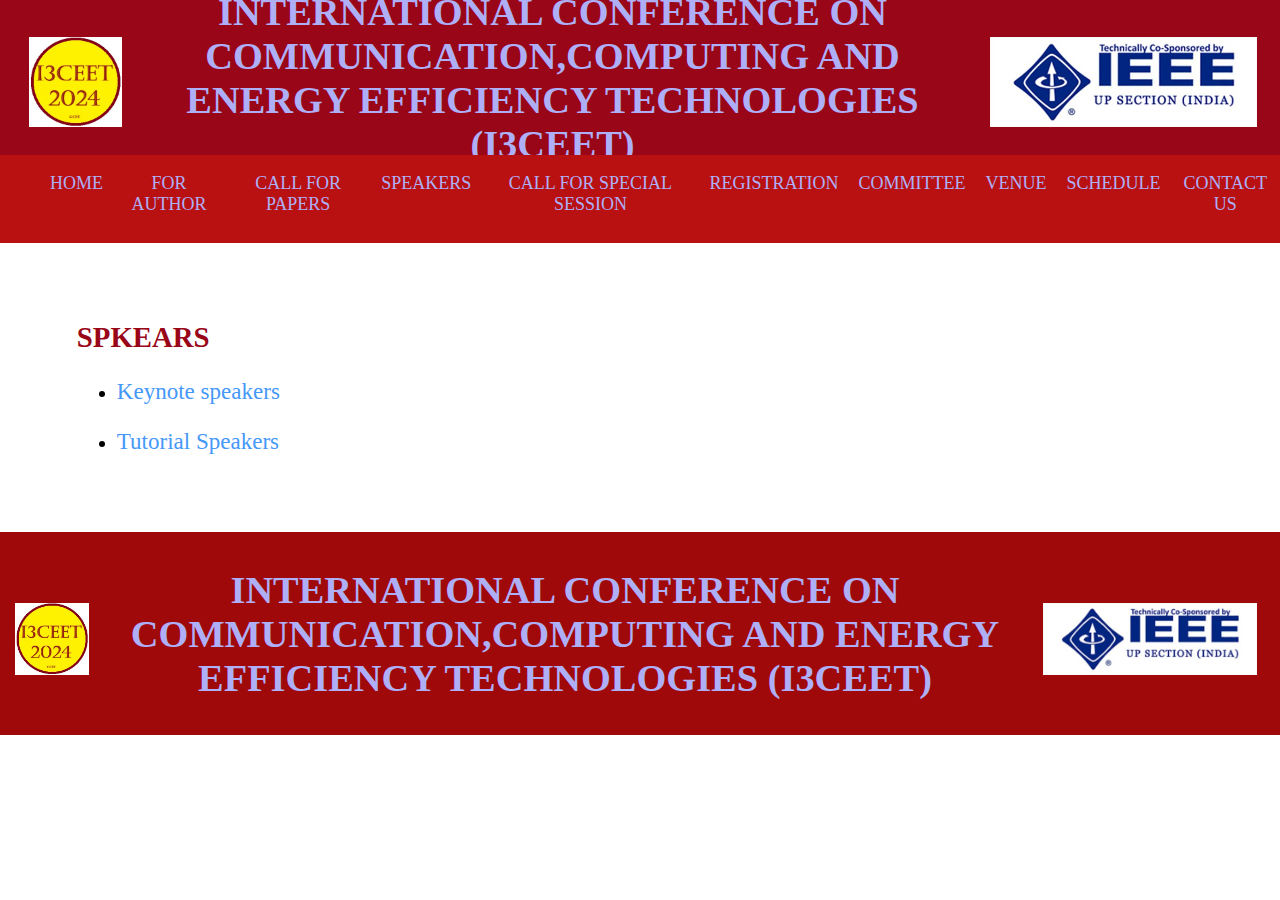
<file: speaker.html>
<!DOCTYPE html>
<html lang="en">
<head>
    <meta charset="UTF-8">
    <meta name="viewport" content="width=device-width, initial-scale=1.0">
    <title>I3CEET</title>
    <link rel="stylesheet" href="style.css">
</head>
<header>
    <img src="assets/i3l.jpg" alt="">
    <h1>INTERNATIONAL CONFERENCE ON COMMUNICATION,COMPUTING AND ENERGY EFFICIENCY TECHNOLOGIES (I3CEET)</h1>
    <img src="assets/neww.jpg" alt="">
</header>
<nav>
    <ul>
        <li><a href="index.html">HOME</a></li>
        <li><a href="author.html">FOR AUTHOR</a></li>
        <li><a href="call.html">CALL FOR PAPERS</a></li>
        <li><a href="speaker.html">SPEAKERS</a></li>
        <li><a href="csession.html">CALL FOR SPECIAL SESSION</a></li>
        <li><a href="register.html">REGISTRATION</a></li>
        <li><a href="committee.html">COMMITTEE</a></li>
        <li><a href="venue.html">VENUE</a></li>
        <li><a href="schedule.html">SCHEDULE</a></li>
        <li><a href="contact.html">CONTACT US</a></li>
    </ul>
</nav>
<body>
    <div class="speaker">
        <h2>SPKEARS</h2>
        <ul>
            <li>
                <p>Keynote speakers</p>
            </li>
            <li><p>Tutorial Speakers</p></li>
        </ul>
    </div>

<footer>
    <div class="foot">
        <img src="assets/i3l.jpg" alt="">
        <h1>INTERNATIONAL CONFERENCE ON COMMUNICATION,COMPUTING AND ENERGY EFFICIENCY TECHNOLOGIES (I3CEET)</h1> 
        <img class="foot-img" src="assets/neww.jpg" alt="">
    </div>

  
</footer>
</body>

</html>
</file>
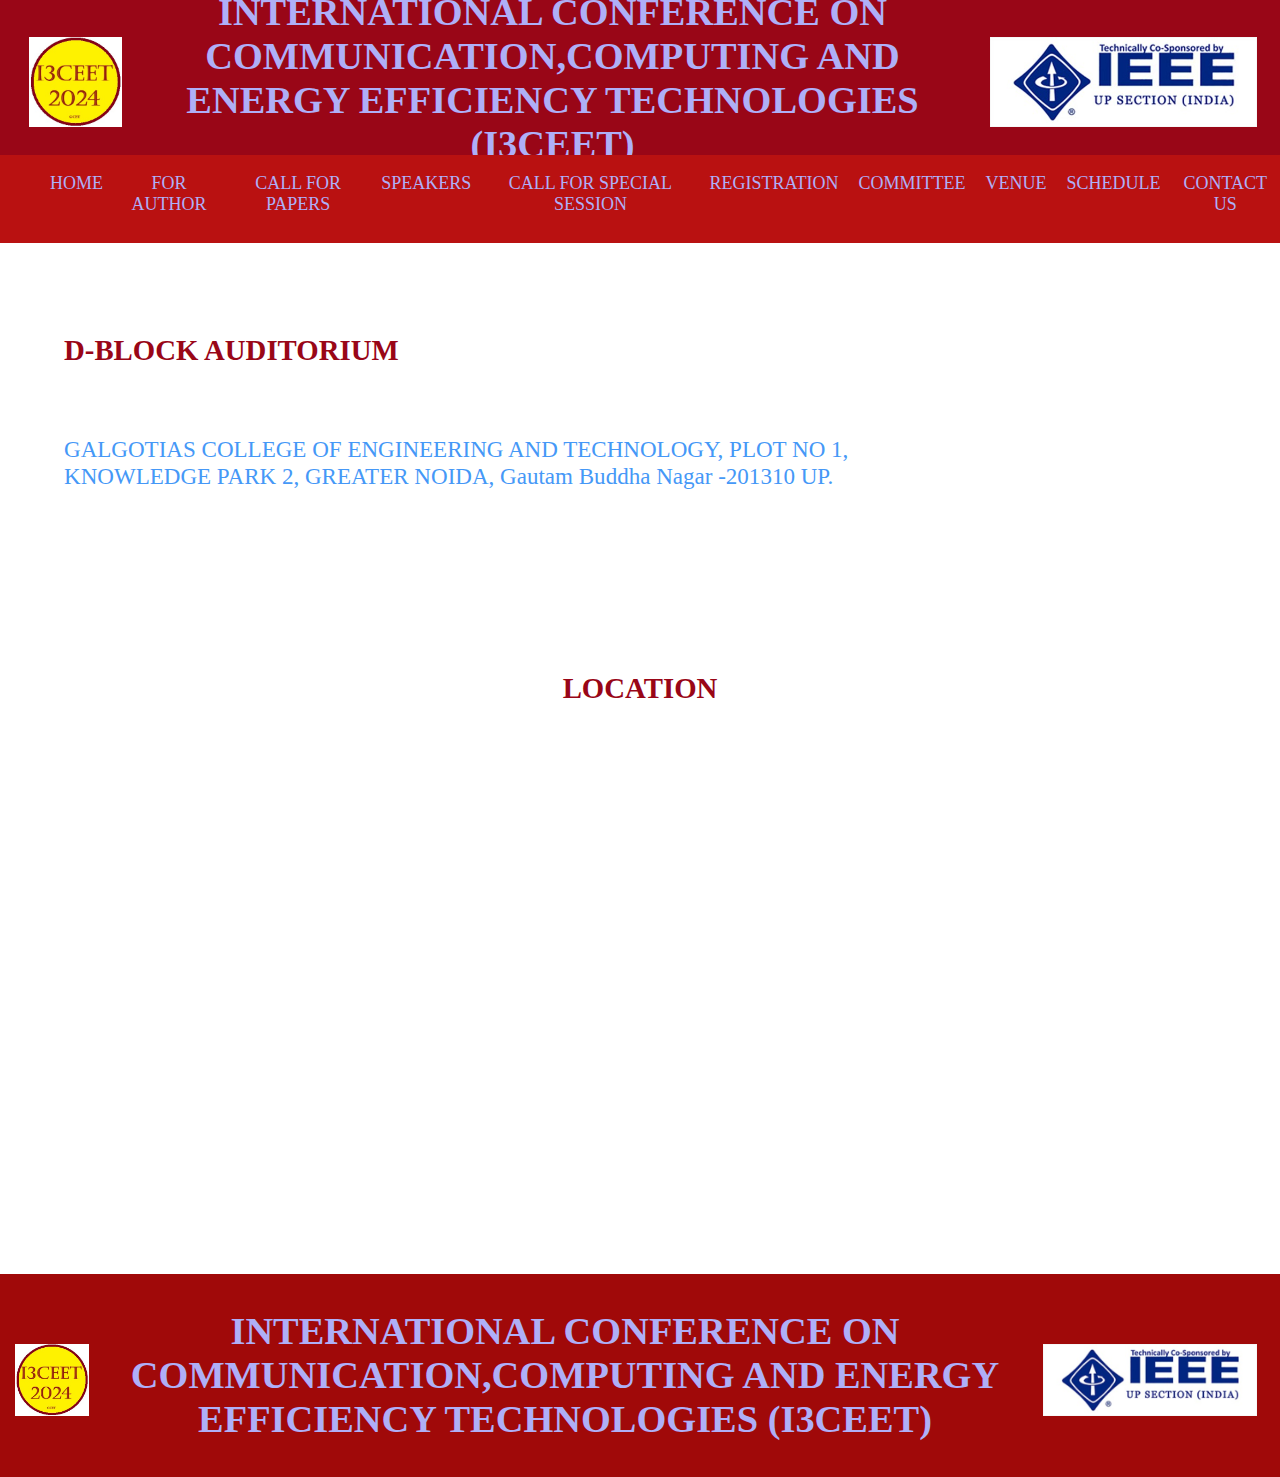
<file: venue.html>
<!DOCTYPE html>
<html lang="en">

<head>
    <meta charset="UTF-8">
    <meta name="viewport" content="width=device-width, initial-scale=1.0">
    <title>I3CEET</title>
    <link rel="stylesheet" href="style.css">

</head>

<body>
    <header>
        <img src="assets/i3l.jpg" alt="">
        <h1>INTERNATIONAL CONFERENCE ON COMMUNICATION,COMPUTING AND ENERGY EFFICIENCY TECHNOLOGIES (I3CEET)</h1>
        <img src="assets/neww.jpg" alt="">
    </header>
    <nav>
        <ul>
            <li><a href="index.html">HOME</a></li>
            <li><a href="author.html">FOR AUTHOR</a></li>
            <li><a href="call.html">CALL FOR PAPERS</a></li>
            <li><a href="speaker.html">SPEAKERS</a></li>
            <li><a href="csession.html">CALL FOR SPECIAL SESSION</a></li>
            <li><a href="register.html">REGISTRATION</a></li>
            <li><a href="committee.html">COMMITTEE</a></li>
            <li><a href="venue.html">VENUE</a></li>
            <li><a href="schedule.html">SCHEDULE</a></li>
            <li><a href="contact.html">CONTACT US</a></li>
        </ul>
    </nav>
    <div class="ven">
        <br>
        <h2>D-BLOCK AUDITORIUM</h2><br>
        <p>            GALGOTIAS COLLEGE OF ENGINEERING AND TECHNOLOGY, PLOT NO 1,<br> 
                    KNOWLEDGE PARK 2, GREATER NOIDA, Gautam Buddha Nagar -201310 UP. 
                 
        </p>

        <div class="loc">
            <h2>LOCATION</h2>
            <iframe
                src="https://www.google.com/maps/embed?pb=!1m18!1m12!1m3!1d3507.738064754125!2d77.49505052414241!3d28.45731139201849!2m3!1f0!2f0!3f0!3m2!1i1024!2i768!4f13.1!3m3!1m2!1s0x390cc1dc8b29c0e1%3A0x4ee84fe65c694f0!2sGALGOTIAS%20COLLEGE%20OF%20ENGINEERING%20AND%20TECHNOLOGY%2C%20Knowledge%20Park%20II%2C%20Greater%20Noida%2C%20Uttar%20Pradesh%20201310!5e0!3m2!1sen!2sin!4v1714678327102!5m2!1sen!2sin"
                width="600" height="450" style="border:0;" allowfullscreen="" loading="lazy"
                referrerpolicy="no-referrer-when-downgrade"></iframe>
    
        </div>
    </div>

    <footer >
        <div class="foot">
            <img src="assets/i3l.jpg" alt="">
           <h1>INTERNATIONAL CONFERENCE ON COMMUNICATION,COMPUTING AND ENERGY EFFICIENCY TECHNOLOGIES (I3CEET)</h1>
            <img class="foot-img" src="assets/neww.jpg" alt="">
        </div>

    
    </footer>
</body>

</html>
</file>
<file: style.css>
@import url(https://db.onlinewebfonts.com/c/8922aedb2c18008da7daf4f93fd60bdc?family=Calibri+Light); 
html{
    font-family: "Calibri";
}
body{
    margin: 0;
    padding: 0;
    font-size: 1.2rem;
    overflow-x: hidden;
}

header h1{
    text-align: center;
}

p{
    color: rgb(69, 152, 247);
    font-size: 1.2em;
}
h1,h2,h3,h4{
    color:rgb(153, 6, 23) ;
}

.on{
    position: relative;
    left: -4.5vw;
}

header{
    display: flex;
    height: 15vh;
    padding: 10px;
    position: relative;
    align-items: center;
    justify-content: center;
    color:rgb(65, 65, 239);
    background-color: rgb(153, 6, 23);
}
header h1{
    color:rgb(175, 175, 247);
}
header img{
    height: 10vh;
    margin-top: 1vh;
    margin-left: 1.5vw;
    margin-right: 1vw;
}
nav{
    background-color: rgb(185, 17, 17);
    display: flex;
    position:relative;
    /* height: 7vh; */
    justify-content: center;
    font-size: 18px;
}
nav ul{
    display: flex;
    text-align: center;
}
nav ul li{
    list-style: none;
    justify-content: space-between;
    text-align: center;
}
nav ul li a{
    text-decoration: none;
    color: rgb(175, 175, 247);
    margin: 10px;
    margin-top: 0;
    display: flex;
    justify-content: space-between;
    text-align: center;
}
.hhh1{
    width: 100vw;
    text-align: center;
    position: relative;
    top: 4vh;
}

.first{
    position: relative;
    padding-top: 8vh;
    padding-bottom:8vh ;
    display: flex;
    margin-bottom: 0.5vh;
    box-sizing: border-box;
}
.det{
    width: 40vw;
    justify-content: center;
    
}
footer h1{
    color: white;
}
footer h2{
    color: white;

}

.det .on{
    display: flex;
    justify-content: center;
    align-items: center;
}
.det img{
    height: 4vh;
    display: flex;
    fill: rgb(146, 6, 20);
    margin-right: 2vw;
    
}
.det ul li{
    list-style: none;
    display: flex;
    width: 35vw;
    color: rgb(160, 6, 22);
    align-items: center;
}

.link{
    margin-top: 50px;
    list-style: none;
    display: flex;
    
}
.link a img{
    display: flex;
    justify-content: space-between;
    padding-left: 5vw;
    position: relative;
}

.image{
    width: 40vw;
    overflow-y: hidden;
    overflow: hidden;
    margin-top: 7vh;
    display: flex;
    margin-left: 5vw;
}
.image img{
    width: 40vw;
    /* height: 70vh; */
    animation:slide-images  15s linear infinite;
    
}
.orgg{
    display: flex;
    align-items: center;
}

.orgg{
    /* position: relative; */
    /* top: 2vh; */
}

.org{
    padding: 5vh 5vw;
}

@keyframes slide-images {
    0% , 100%{
        transform: translateX(0%);
    }
    12.5%{
        transform: translateX(0%);
        
    }
    25%{
        transform: translateX(-100%);
        
    }
    37.5%{
        transform: translateX(-100%);
        
    }
    
    50%{
        transform: translateX(-200%);
        
    }
    62.5%{
        transform: translateX(-200%);
        
    }
    75%{
        transform: translateX(-300%);
        
    }
    87.5%{
        transform: translateX(-300%);
        
    }
}

.dept-links{
    display: flex;
    margin-top: -20px;
    flex-direction: column;
}
#col-blue span{
    color: rgb(21, 21, 194);
}

#col-red span{
    color: red;
}

.sec{
    padding: 10px;
    margin: 5px;
    position: relative;
    border-top: 1px solid gray;
    display: flex;
}
.about{
    width: 60%;
    padding: 40px;
    text-align: justify;
}
.about div{
    margin-top: 10px;
    padding: 10px;
    border-bottom: 1px solid grey;
}

.impo{
    margin-top: 50px;
    margin-bottom: 30px;
    padding: 10px;
    width: 30%;
}

.impo div{
    margin-top: 30px;
    padding: 5px;
    border-radius: 10px;
}

.impo .con{
    margin: 0;
    width: 100%;
    border-radius: 10px;
    border-left: 3px solid red;
    background-color: #B91111;
}

.impo .par{
    border-left: 0px;
    background-color: rgb(209, 206, 206);
}

.about-college-img{
    margin-left: -10px;
}

.visitor{
    margin-left: 35vw;
    align-items: center;
    padding: 9vh 9vw;
    height: 20vh;
    font-size: 2rem;
}

.visitor img{
    /* height: 5vh; */
}
.con h3{
    color: white;
}


footer{
    justify-content: center;
    align-items: center;
    padding: 10px;
    text-align: center;
    background-color: rgb(160, 9, 9);
    color: white;
}

footer h1{
    font-size: 2em;
    color: white;
}
footer h2{
    color: white;
}

.foot,.f2{
    display: flex;
    align-items: center;
    justify-content: center;
}
.foot img{
    height: 8vh;
    margin-left: 5px;
    margin-top: 10px;
    margin-right: 1vw;

}

.cont{
    font-size: 1.2rem;
    margin: 5vh 5vw;
    text-align: justify;
}

.cont div{
    width: 70vw;
    padding: 5vh 5vw;
    border-bottom: 1px solid gray;
}
.cont img{
    width: 60vw;
}

.cont h1{
    padding: 2vw;
    border-left:4px solid red ;
}
.cont h2,.cont h3,.cont h4{
    text-decoration: underline red;
}
.depp{
    width: 90vw;
    box-sizing: border-box;
    text-align: justify;
}

.comm{
    font-size: 1.2rem;
    margin: 5vh 5vw;
    padding: 3vh 3vw;
    
}
.comm div{
    padding: 3vh 3vw;
}
.comm h1{
    border-left:4px solid red ;
    padding: 1vw;
}
.comm h3{
    border-left:4px solid red ;
    padding: 1vw;
}

.cont1{
    margin: 5vw 3vh;
    padding: 2vh 2vw;
    width: 70vw;
    text-align: justify;
}
.cont1 h1{
    border-left: 3px solid red;
    padding: 1vw;
}
.call ul li{
    display: flex;
    align-items: baseline;
}

.guide{
    margin: 5vw 5vh;
    width: 70vw;
    padding: 3vh;
    box-sizing: border-box;
}

.sub{
    padding: 3vw;
}
.bt1,.bt2{
    border: 1px solid rgb(153, 6, 23);
    border-radius: 5vw;
    width: 15vw;
    padding: 1vh 1vw;
    margin-bottom: 2vh; 
    background-color: rgb(153, 6, 23);
}
.dept-links h3:first-child{
    position: relative;
    left: 3vw;
}

.guide a{
    text-decoration: none;
    color: white;
}
.bt1 a,.bt2 a{
    text-decoration: none;
    color: white;
}
.bu{
    padding-left: 2vw;
}
.reg img{
    width: 50vw;
}


.main{
    padding: 5vh 5vw;
    margin-left: 30vw;
}

.main form input, .main form textarea{
    width: 30vw;
    display: block;

}
.main form{
    display: block;
}
#text{
    height: 5vh;
}

#email{
    height: 5vh;
}

#msg{
    height: 20vh;
}
.but{
    padding: 1vw 1vh;
    
}

.loc{
    text-align: center;
    margin: 5vh 5vw;
    padding: 10vh 10vw;
}
.loc iframe{
    height: 40vh;
    width: 40vw;
    margin-left: 10vw;
}

.foot-img{
    padding-left: 10px;
}

.fac{
    width: 60vw;
    display: flex;
    flex-direction: column;
    margin-left: 20vw;
    padding: 5vh 5vw;
    box-sizing: border-box;
}
.fac h1{
    border-left:3px solid red ;
    padding: 1vw;
}
.speaker{
    padding: 6vh 6vw;
}
.ses{
    padding: 5vh 5vw;
}
.ses h1, .ses h3, .ses h2{
    border-left:3px solid red ;
    padding: 1vw;
}
table {
    background-color: rgb(240, 246, 251);
    width: 50vw;
}

.caption {
    font-size: 1.5em;
    font-weight: bold;
    padding: 10px;
    /* text-align: center; */
    border-left:3px solid red ;
    padding: 1vw;
}
table{
    border: 1px solid;
    border-collapse: collapse;
}
th{
    border: 1px solid;
    
}
td{
    border: 1px solid;
}
.guide ,.gu {
    padding: 5vh 5vw;
    
}
.hh{
    border-left:3px solid red ;
    padding: 1vw;
}
.ven{
    padding: 5vh 5vw;
    display: flex;
    flex-direction: column;

    
}
.ven .loc{
    margin-left: none;
}
.ven h3{
    border-left:3px solid red ;
    padding: 1vw;
}
.ven .loc h3{
    border-left:none ;
}
.scee{
    padding: 15vh 10vw;
}
.gu  img{
    width: 40vw;
}


.gcet{
    width: 100vw;
    box-sizing: border-box;
    text-align: justify;
}
.gcet img{
    width: 80vw;
    margin-top: 7vh;
    margin-left: 2vw;
}
.gcet div{
    border-bottom: none;
    width: 40vw;
}
.sec{
    box-sizing: border-box;
}

h1{
    font-size: 2em;
}

.orgg img{
    height:8vh;
}
footer h1,footer h2{
    color: rgb(175, 175, 247);
}
</file>
